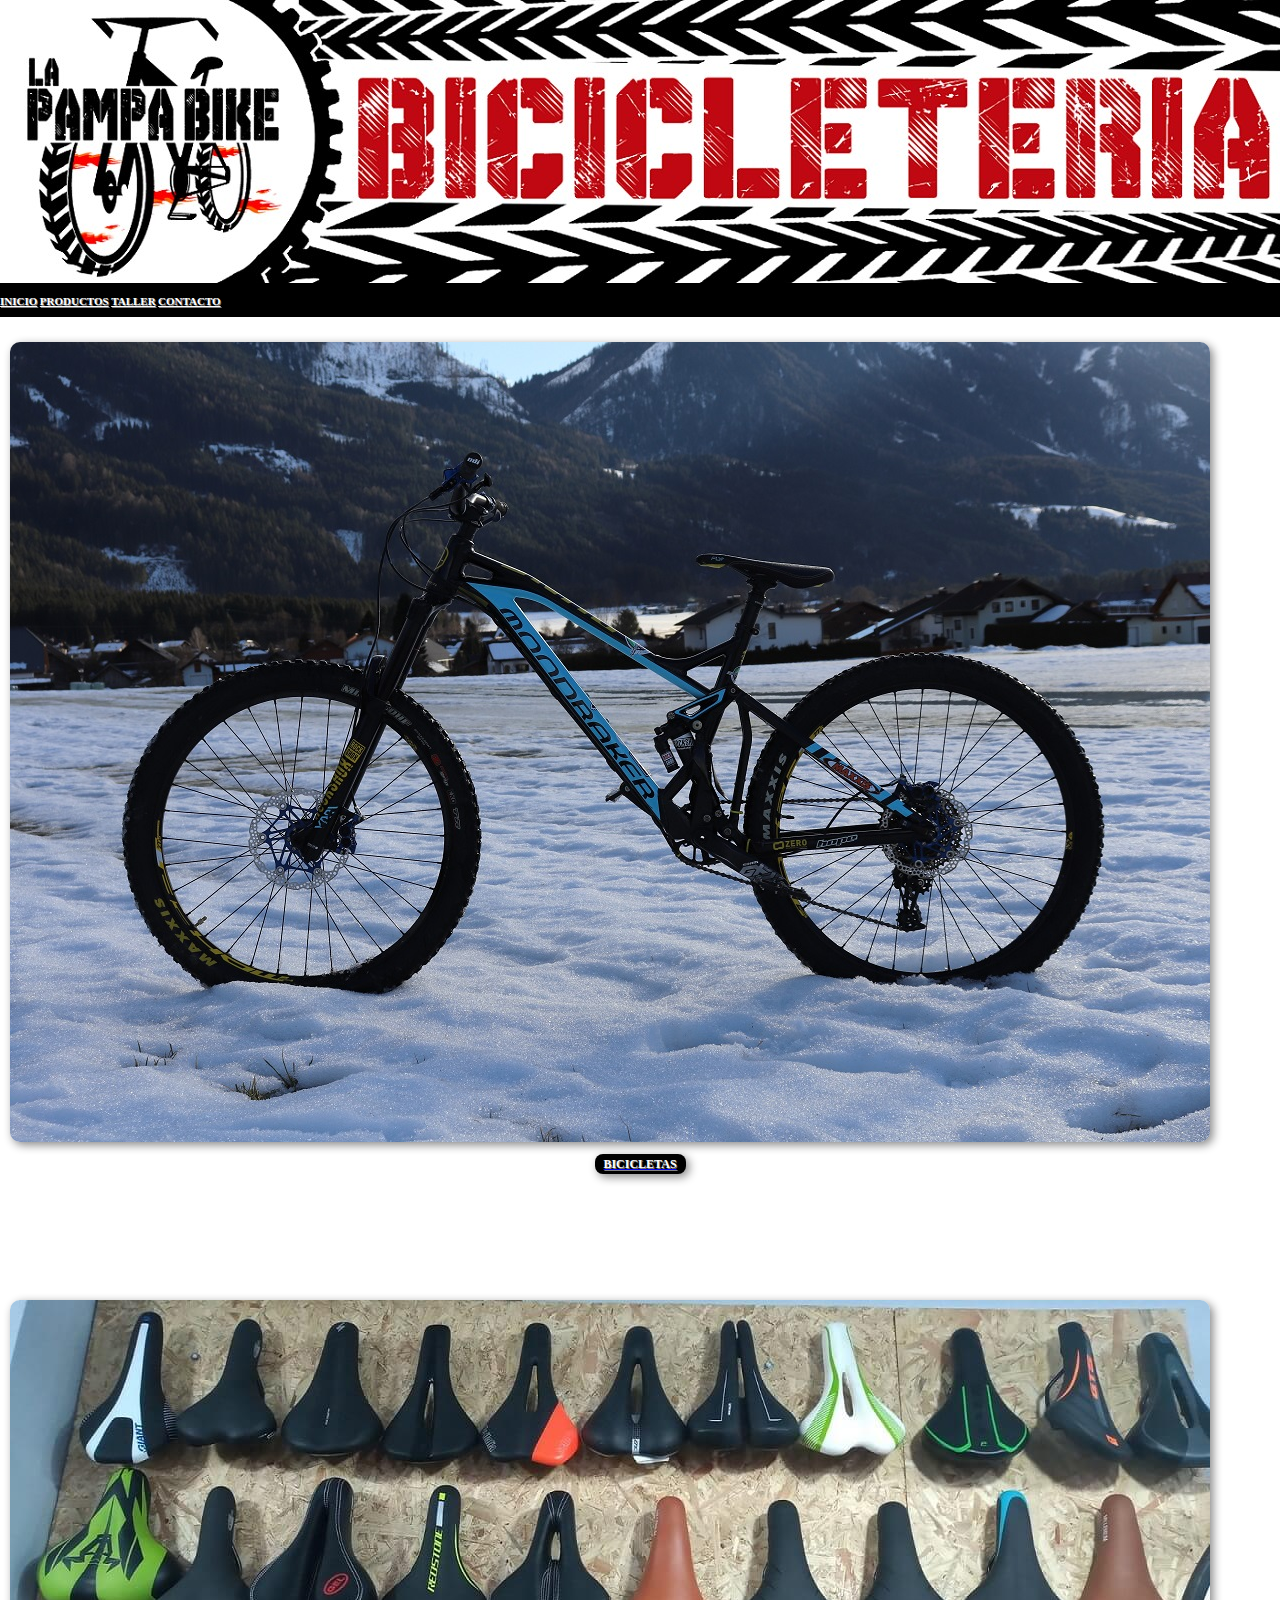
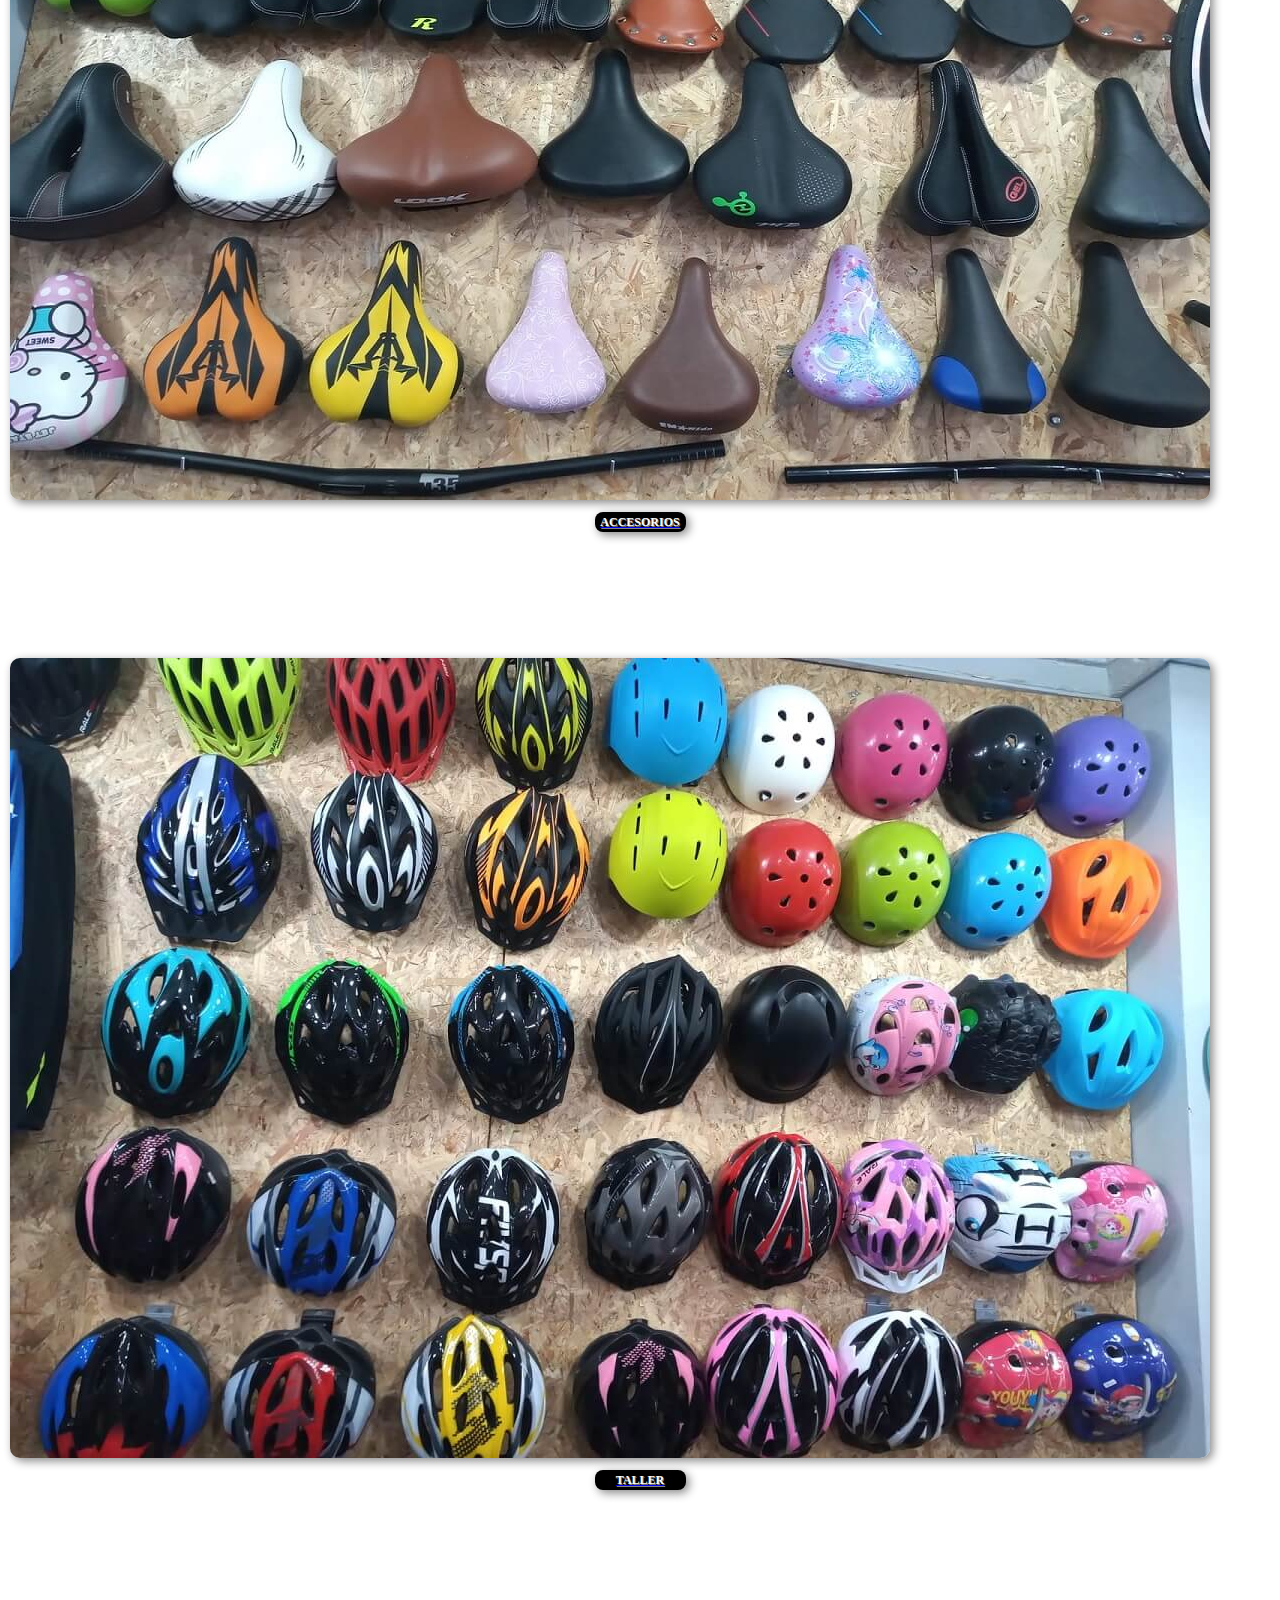
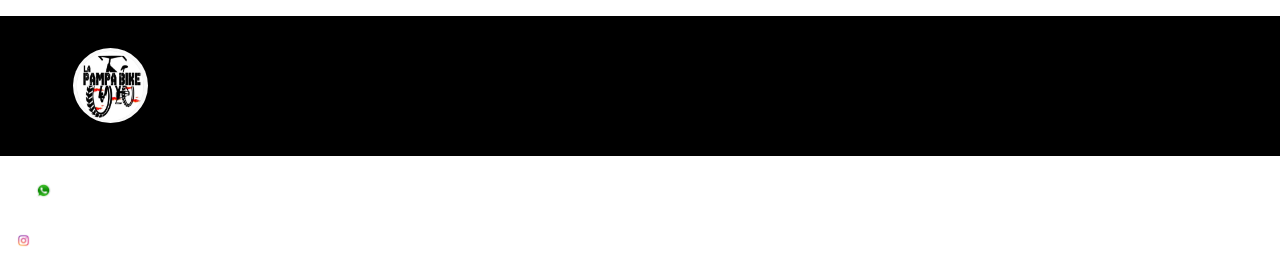
<file: index.html>
<!DOCTYPE html>
<html lang="en">
<head>
    <meta charset="UTF-8">
    <meta http-equiv="X-UA-Compatible" content="IE=edge">
    <meta name="viewport" content="width=device-width, initial-scale=1.0">
    <!-- Bootstrap CSS -->
    <link href="https://cdn.jsdelivr.net/npm/bootstrap@5.0.2/dist/css/bootstrap.min.css" rel="stylesheet" integrity="sha384-EVSTQN3/azprG1Anm3QDgpJLIm9Nao0Yz1ztcQTwFspd3yD65VohhpuuCOmLASjC" crossorigin="anonymous">
    <!-- Css propio -->
    <link rel="stylesheet" href="css/style.css">
    <title>La Pampa Bike</title>
</head>
<body>
    <!-- LOGO -->
    <div class="logo">
        <img src="multimedia/Banner5 v1.jpg" class="img-fluid" alt="Logo de la pampa bike">
    </div>
    <!-- MENU -->
    <div class="menu">
        <nav class="nav justify-content-center">   
            <a class="nav-link active" aria-current="page" href="#">Inicio</a>
            <a class="nav-link" href="pages/productos.html">Productos</a>
            <a class="nav-link" href="pages/taller.html">Taller</a>
            <a class="nav-link" href="contacto.html">Contacto</a>
        </nav>
    </div>
    <!-- MAIN -->
    <div class="container">
        <div class="row cardMain">
            <div class="col-sm-12 cardItem">
                <div>
                    <a href="pages/productos.html#prodBicicletas">
                        <img src="multimedia/productos/Bici mountain ejemplo.jpg" class="card-img-top circular" alt="...">
                    </a>
                    <div class="contieneBoton">
                        <a href="pages/productos.html#prodBicicletas">
                            <h3 class="tituloCard">Bicicletas</h3>
                        </a>
                    </div>
                </div>
            </div>
            <div class="col-sm-12 cardItem">
                <div>
                    <a href="pages/productos.html#prodAccesorios">
                        <img src="multimedia/productos/Asientos.jpeg" class="card-img-top circular" alt="...">
                    </a>
                    <div class="contieneBoton">
                        <a href="pages/productos.html#prodAccesorios">
                            <h3 class="tituloCard">Accesorios</h3>
                        </a>
                    </div>
                </div>
            </div>
            <div class="col-sm-12 cardItem">
                <div>
                    <a href="pages/taller.html">
                        <img src="multimedia/productos/Cascos.jpeg" class="card-img-top circular" alt="...">
                    </a>
                    <div class="contieneBoton">
                        <a href="pages/taller.html">
                            <h3 class="tituloCard">Taller</h3>
                        </a>
                    </div>
                </div>
            </div>
        </div>
    </div>
    <!-- FOOTER -->
    <footer class="panelFooter">
        <div class="container-fluid">
            <div class="row">
                <div class="col-md-2 col-sm-4 col-3">
                    <img src="multimedia/logo.PNG" class="logoFooter" alt="logo de la empresa en el footer">
                </div>
                <div class="col-md-10 col-sm-8 col-9 datosFooter">
                    <div class="row">
                        <div id="box1" class="col-md-6 col-sm-6">
                            <div>
                                <img src="multimedia/phoneLogo2.png" class="logoRedes" alt="logo telefono">
                                <span>Telefono: 011 47870308</span>
                            </div>
                            <div>
                                <img src="multimedia/wspLogo.png" class="logoRedes" alt="logo whatsapp">
                                <span>Whatsapp: +54 11 73693836</span>
                            </div>
                        </div>
                        <div id="box2" class="col-md-6 col-sm-6">
                            <div>
                                <img src="multimedia/homeLogo2.png" class="logoRedes" alt="logo home">
                                <span>La Pampa 2476 CABA CP 1426</span>
                            </div>
                            <div>
                                <img src="multimedia/instaLogo.png" class="logoRedes" alt="logo instagram">
                                <span>Instagram: lapampabike</span>
                            </div>
                        </div>
                    </div>
                </div>
            </div>
        </div>
    </footer>
    <!-- Bootstrap JS -->
    <script src="https://cdn.jsdelivr.net/npm/@popperjs/core@2.9.2/dist/umd/popper.min.js" integrity="sha384-IQsoLXl5PILFhosVNubq5LC7Qb9DXgDA9i+tQ8Zj3iwWAwPtgFTxbJ8NT4GN1R8p" crossorigin="anonymous"></script>
    <script src="https://cdn.jsdelivr.net/npm/bootstrap@5.0.2/dist/js/bootstrap.min.js" integrity="sha384-cVKIPhGWiC2Al4u+LWgxfKTRIcfu0JTxR+EQDz/bgldoEyl4H0zUF0QKbrJ0EcQF" crossorigin="anonymous"></script>
</body>
</html>
</file>
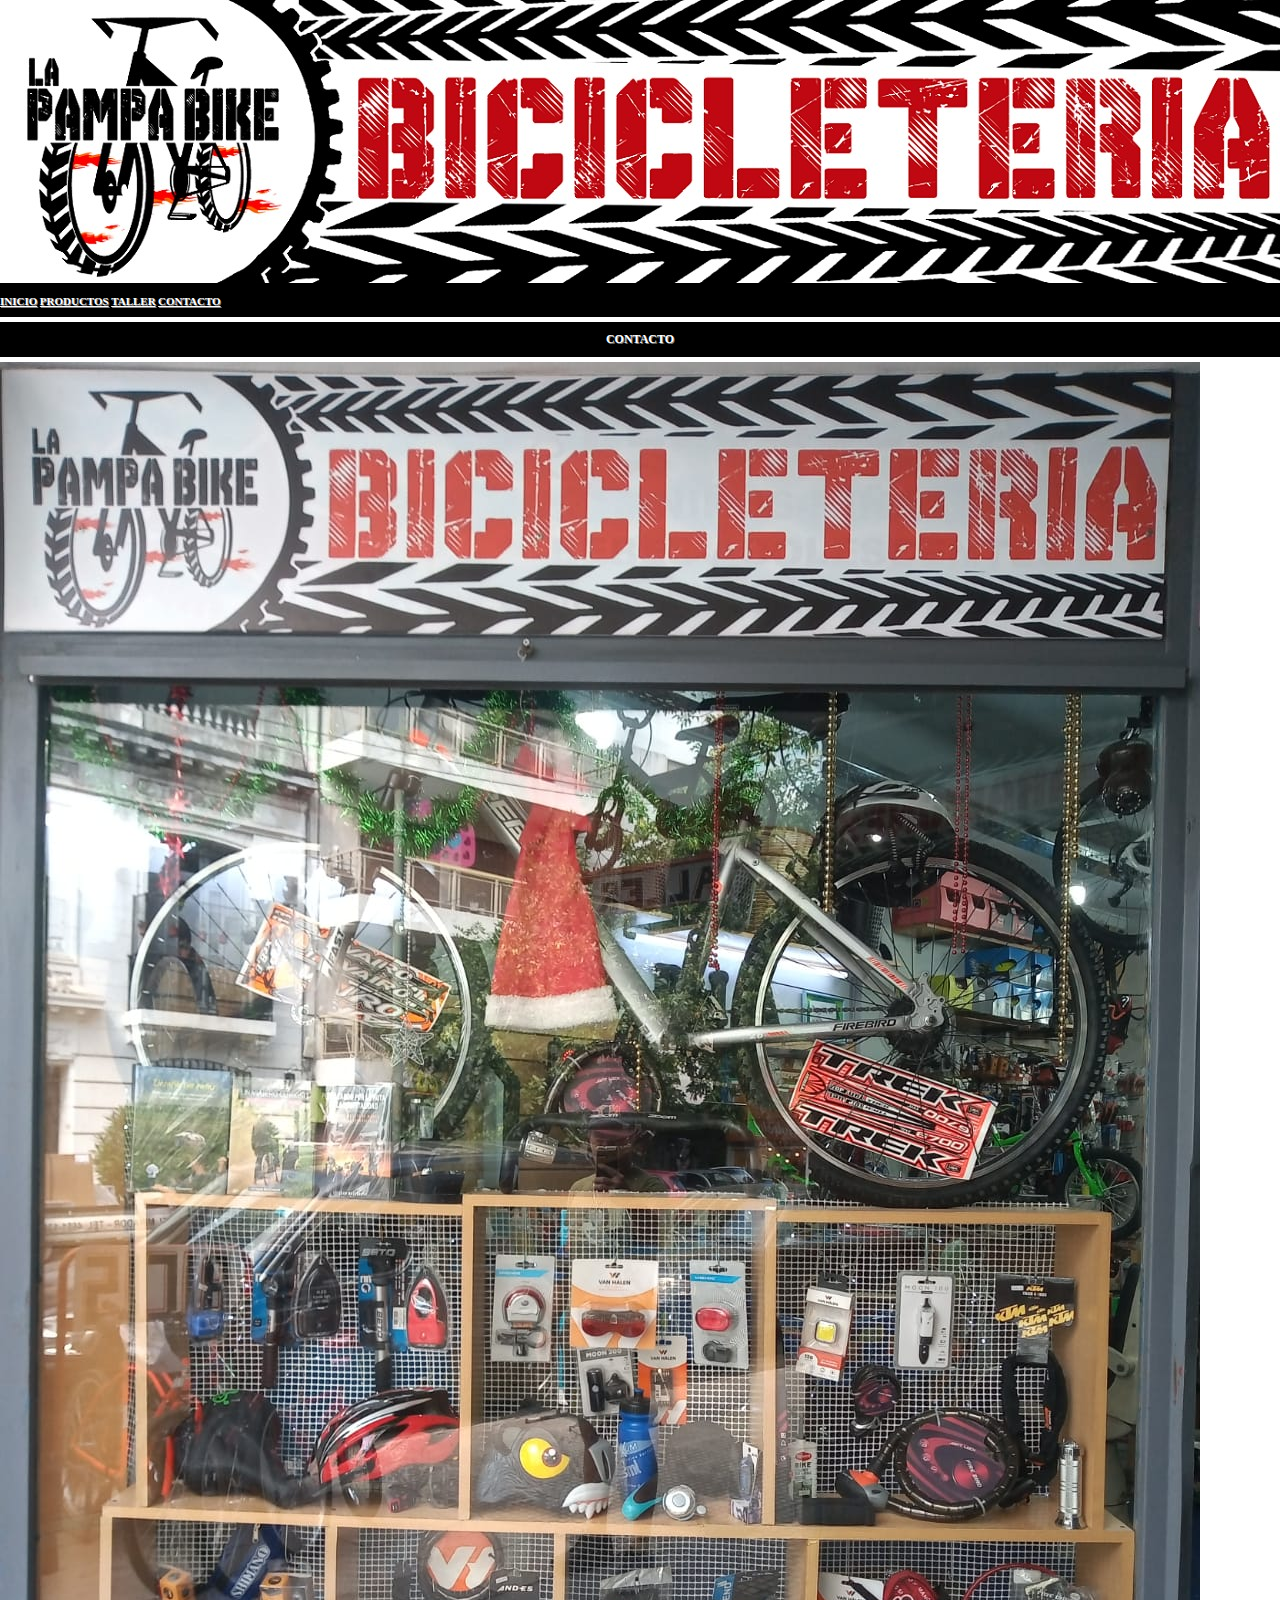
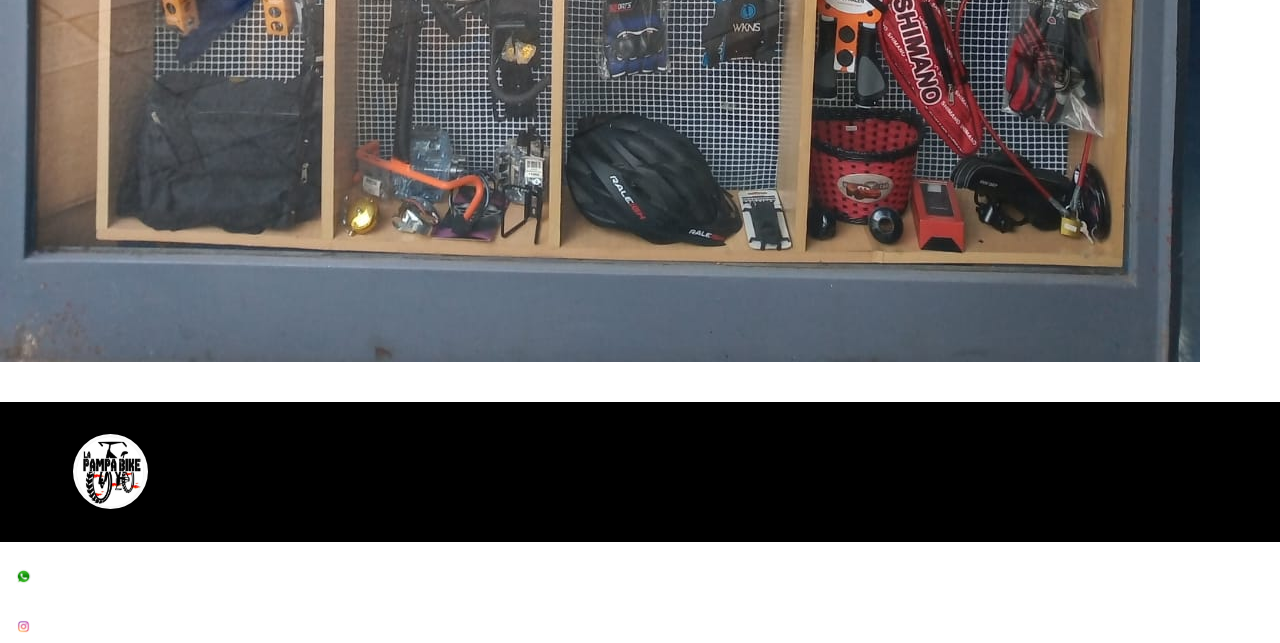
<file: pages/contacto.html>
<!DOCTYPE html>
<html lang="en">
<head>
    <meta charset="UTF-8">
    <meta http-equiv="X-UA-Compatible" content="IE=edge">
    <meta name="viewport" content="width=device-width, initial-scale=1.0">
    <!-- Bootstrap CSS -->
    <link href="https://cdn.jsdelivr.net/npm/bootstrap@5.0.2/dist/css/bootstrap.min.css" rel="stylesheet" integrity="sha384-EVSTQN3/azprG1Anm3QDgpJLIm9Nao0Yz1ztcQTwFspd3yD65VohhpuuCOmLASjC" crossorigin="anonymous">
    <!-- Css propio -->
    <link rel="stylesheet" href="../css/style.css">
    <title>Contacto</title>
</head>
<body>
    <!-- LOGO -->
    <div class="logo">
        <img src="../multimedia/Banner5 v1.jpg" class="img-fluid" alt="Logo de la pampa bike">
    </div>
    <!-- MENU -->
    <div class="menu">
        <nav class="nav justify-content-center">   
            <a class="nav-link" href="../index.html">Inicio</a>
            <a class="nav-link active" aria-current="page" href="productos.html">Productos</a>
            <a class="nav-link" href="taller.html">Taller</a>
            <a class="nav-link" href="contacto.html">Contacto</a>
        </nav>
    </div>
    <!-- MAIN -->
    <div class="tituloPpal container-fluid">
        <h1>Contacto</h1>
    </div>
    <!-- Service y Reparaciones -->
    <div id="reparaciones" class="container">
            <div class="row">
                <div class="col">
                    <img src="../multimedia/laPampa_fondo.jpeg" class="img-fluid" alt="Foto del la Pampa">
                </div>
            </div>
            <!-- <div>
                <h2 class="tituloCard2">Service y Reparaciones</h2>
            </div>
            <div class="detalleReparaciones">
                <ul>
                    <li>Reemplazo de neumaticos</li>
                    <li>Engrasado</li>
                    <li>Lavado</li>
                    <li>Reparacion selectora de cambios</li>
                </ul>
            </div> -->
    </div>
    <!-- FOOTER -->
    <footer class="panelFooter">
        <div class="container-fluid">
            <div class="row">
                <div class="col-md-2 col-sm-4 col-3">
                    <img src="../multimedia/logo.PNG" class="logoFooter" alt="logo de la empresa en el footer">
                </div>
                <div class="col-md-10 col-sm-8 col-9 datosFooter">
                    <div class="row">
                        <div class="col-md-6 col-sm-6">
                            <div>
                                <img src="../multimedia/phoneLogo2.png" class="logoRedes" alt="logo telefono">
                                <span>Telefono: 011 47870308</span>
                            </div>
                            <div>
                                <img src="../multimedia/wspLogo.png" class="logoRedes" alt="logo whatsapp">
                                <span>Whatsapp: +54 11 73693836</span>
                            </div>
                        </div>
                        <div class="col-md-6 col-sm-6">
                            <div>
                                <img src="../multimedia/homeLogo2.png" class="logoRedes" alt="logo home">
                                <span>La Pampa 2476 CABA CP 1426</span>
                            </div>
                            <div>
                                <img src="../multimedia/instaLogo.png" class="logoRedes" alt="logo instagram">
                                <span>Instagram: lapampabike</span>
                            </div>
                        </div>
                    </div>
                </div>
            </div>
        </div>
    </footer>
    <!-- Bootstrap JS -->
    <script src="https://cdn.jsdelivr.net/npm/@popperjs/core@2.9.2/dist/umd/popper.min.js" integrity="sha384-IQsoLXl5PILFhosVNubq5LC7Qb9DXgDA9i+tQ8Zj3iwWAwPtgFTxbJ8NT4GN1R8p" crossorigin="anonymous"></script>
    <script src="https://cdn.jsdelivr.net/npm/bootstrap@5.0.2/dist/js/bootstrap.min.js" integrity="sha384-cVKIPhGWiC2Al4u+LWgxfKTRIcfu0JTxR+EQDz/bgldoEyl4H0zUF0QKbrJ0EcQF" crossorigin="anonymous"></script>
</body>
</html>
</file>
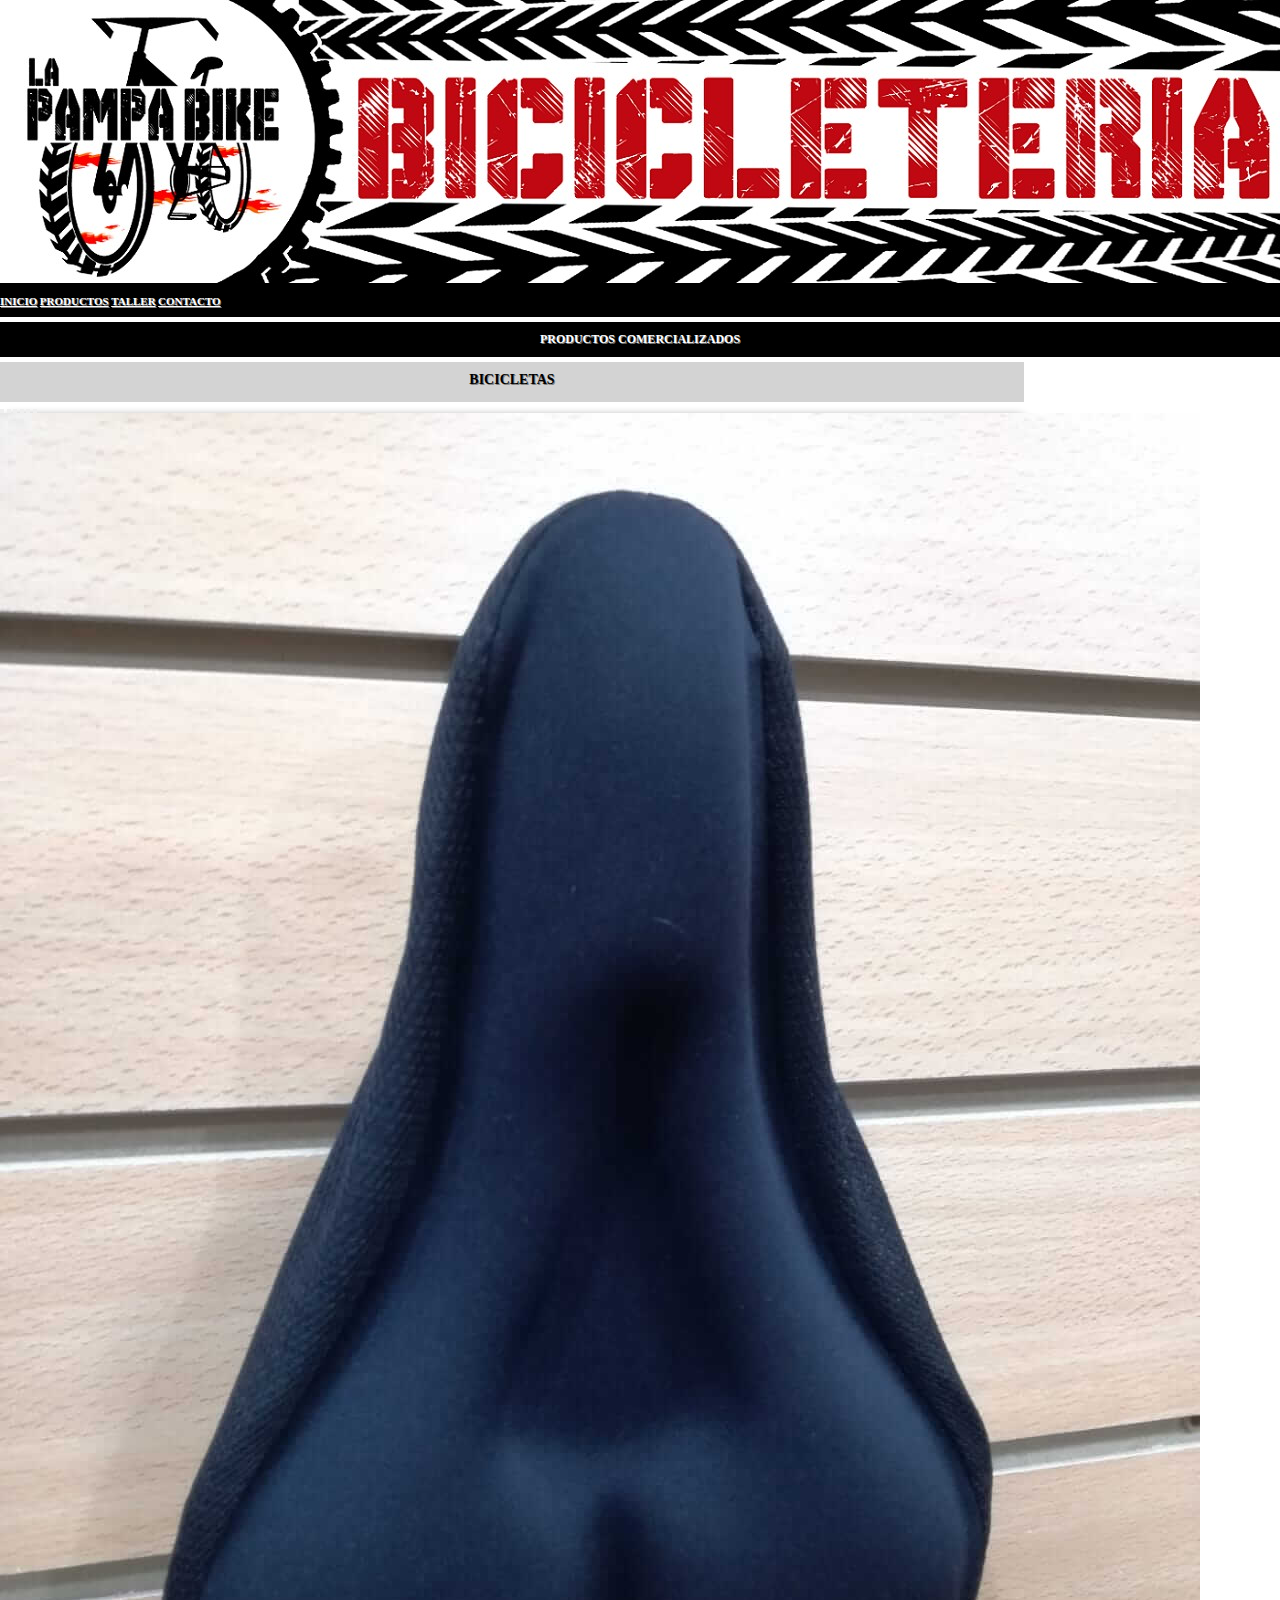
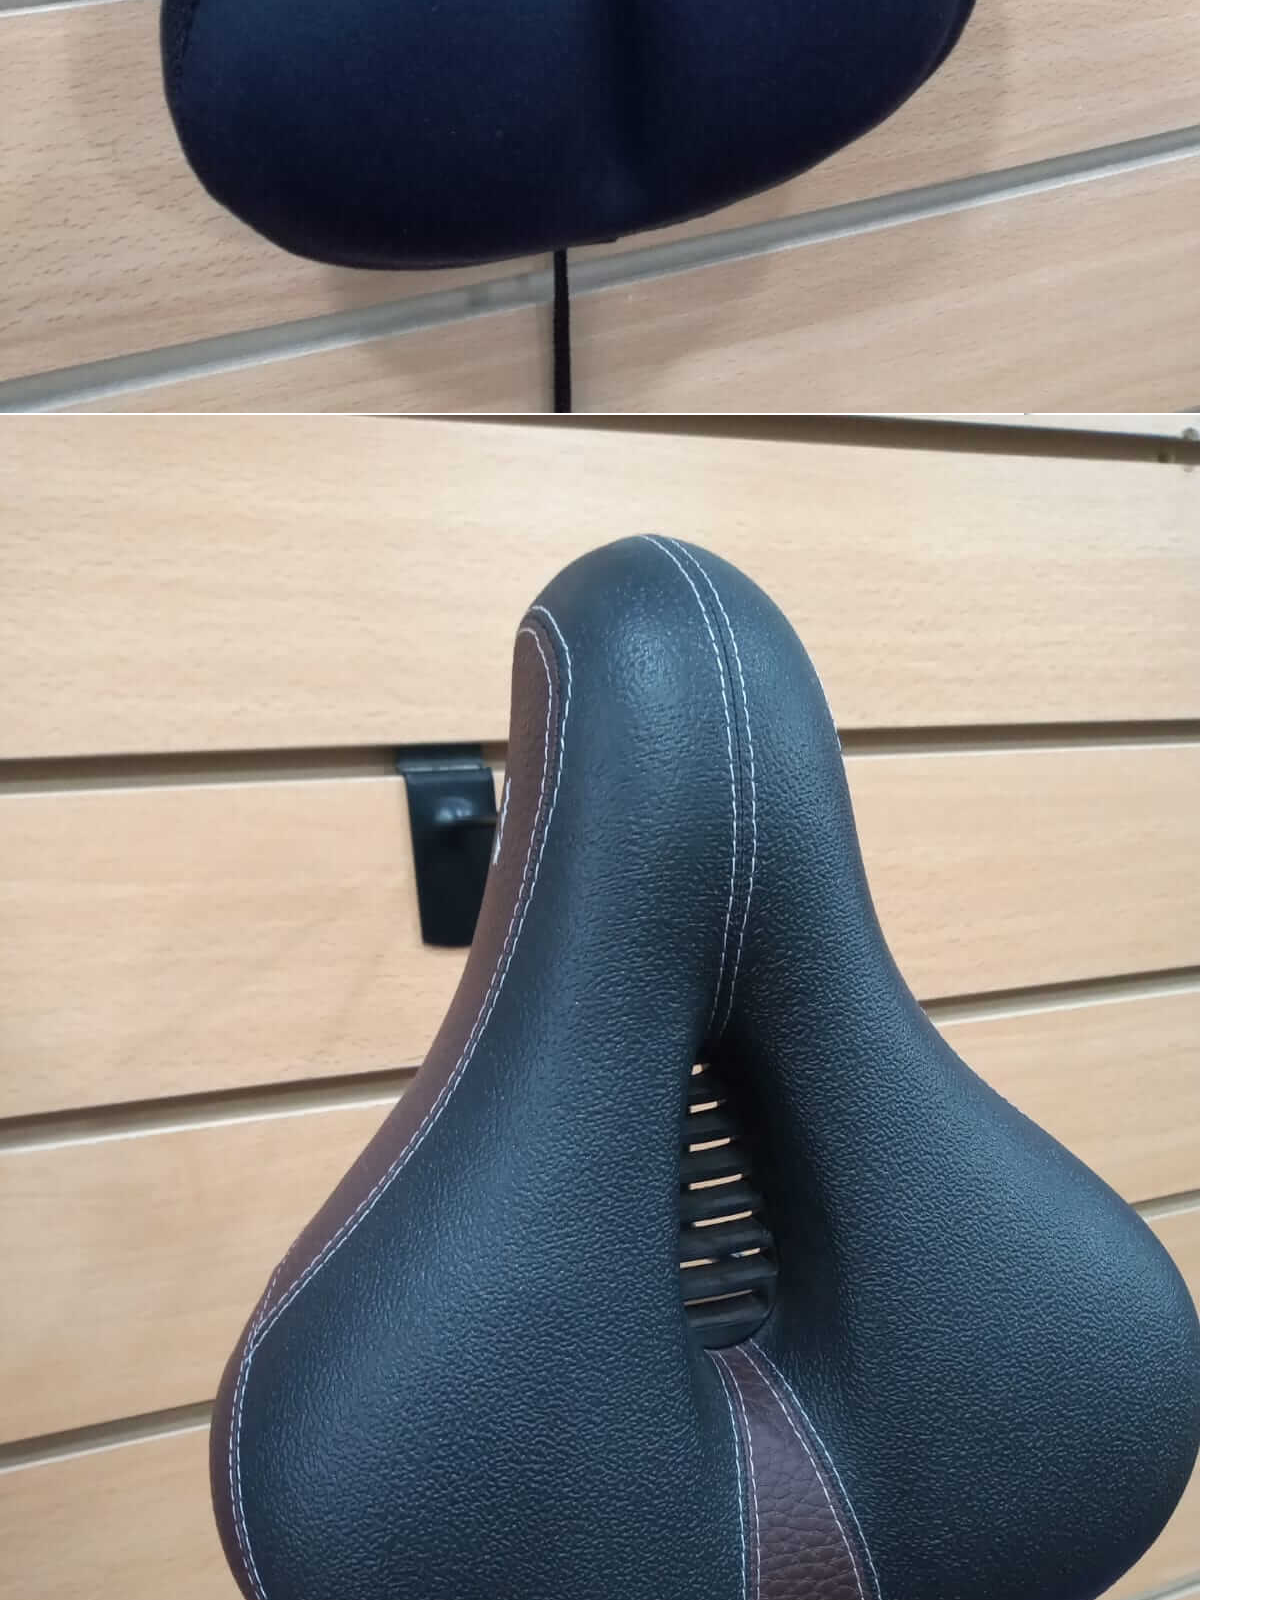
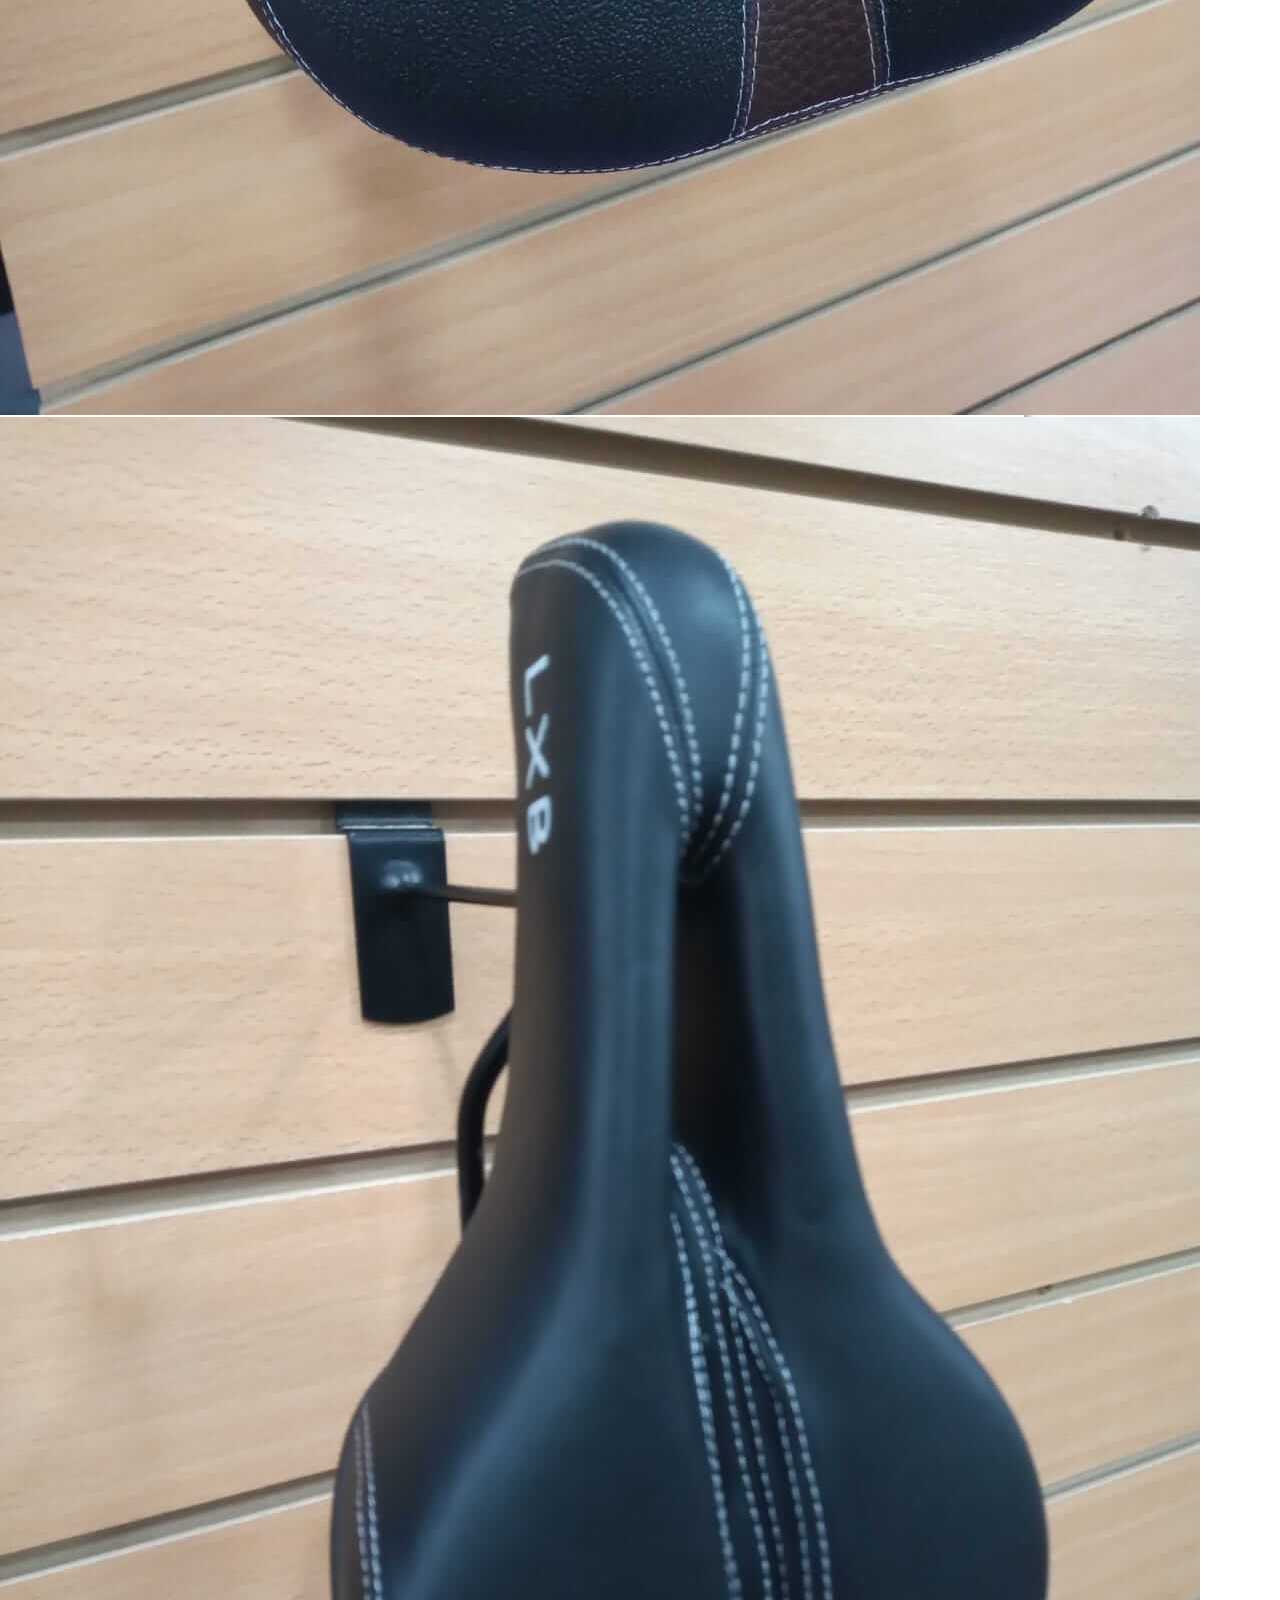
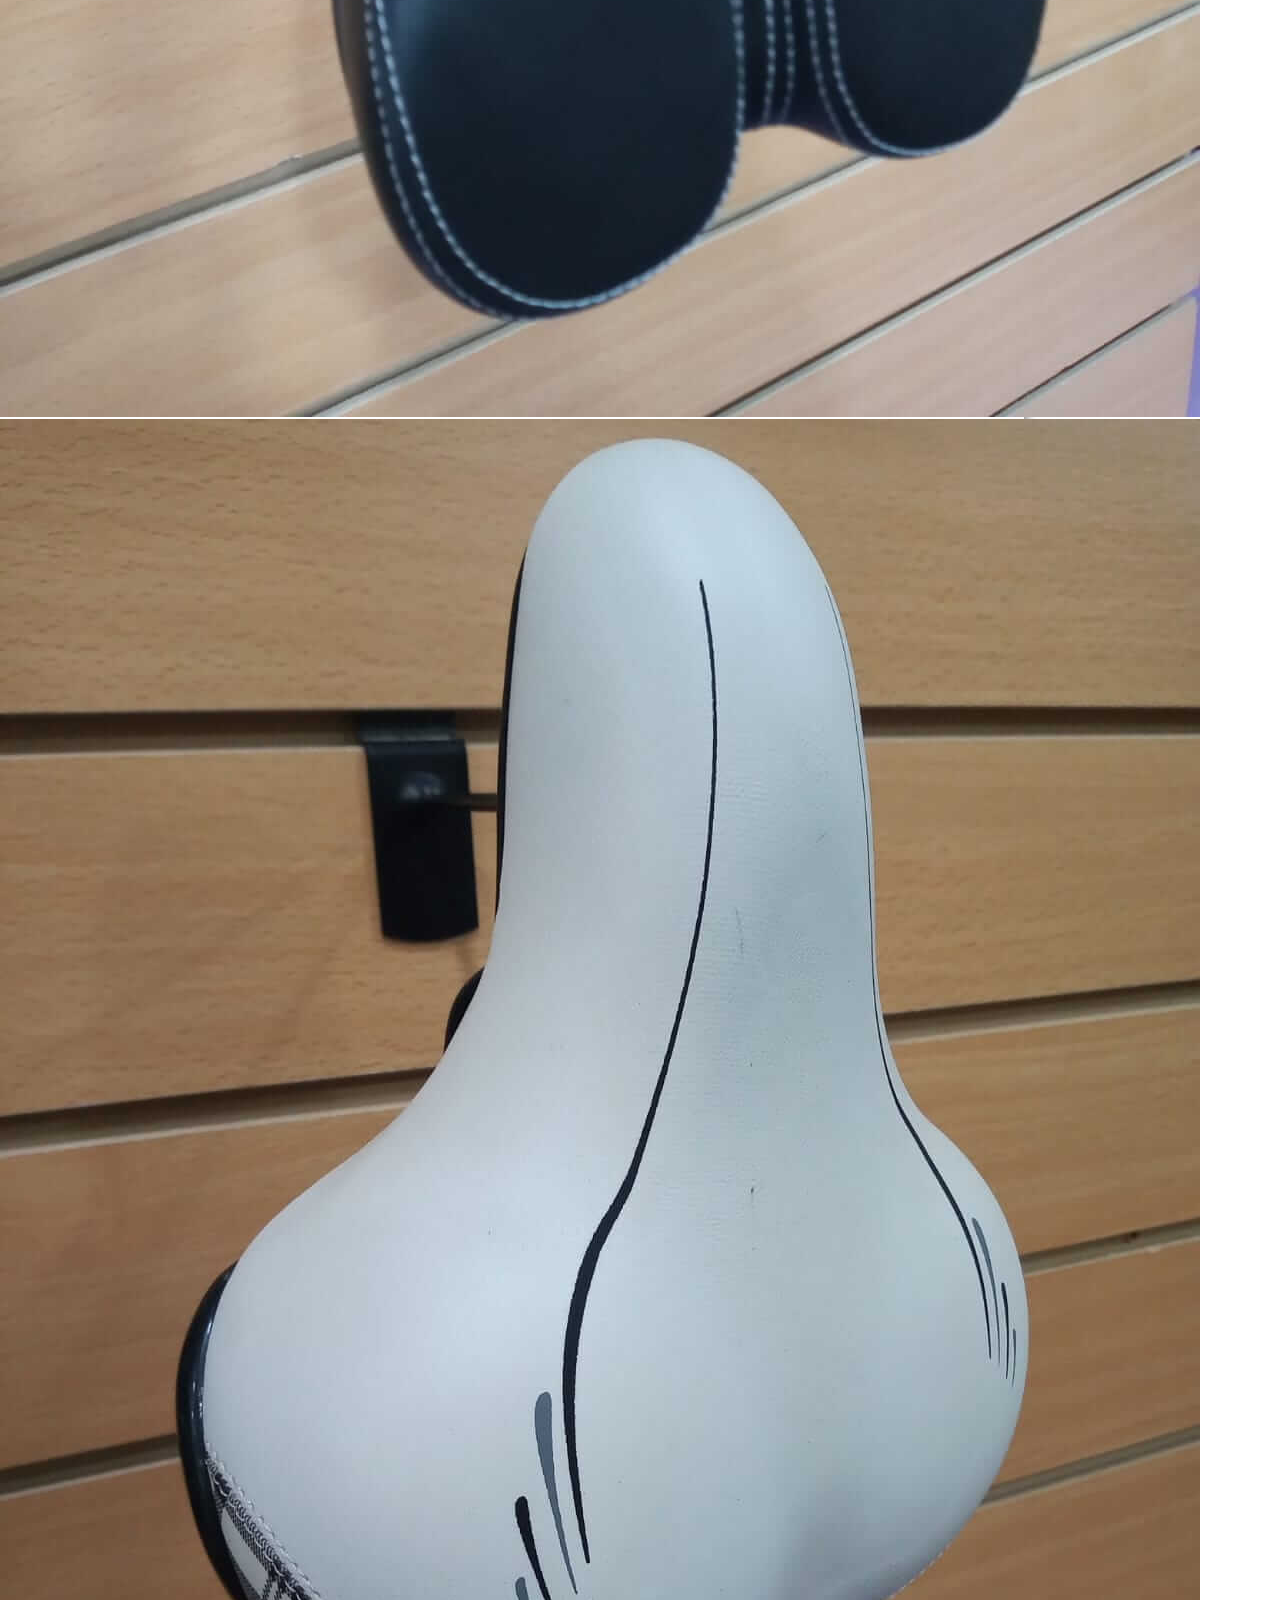
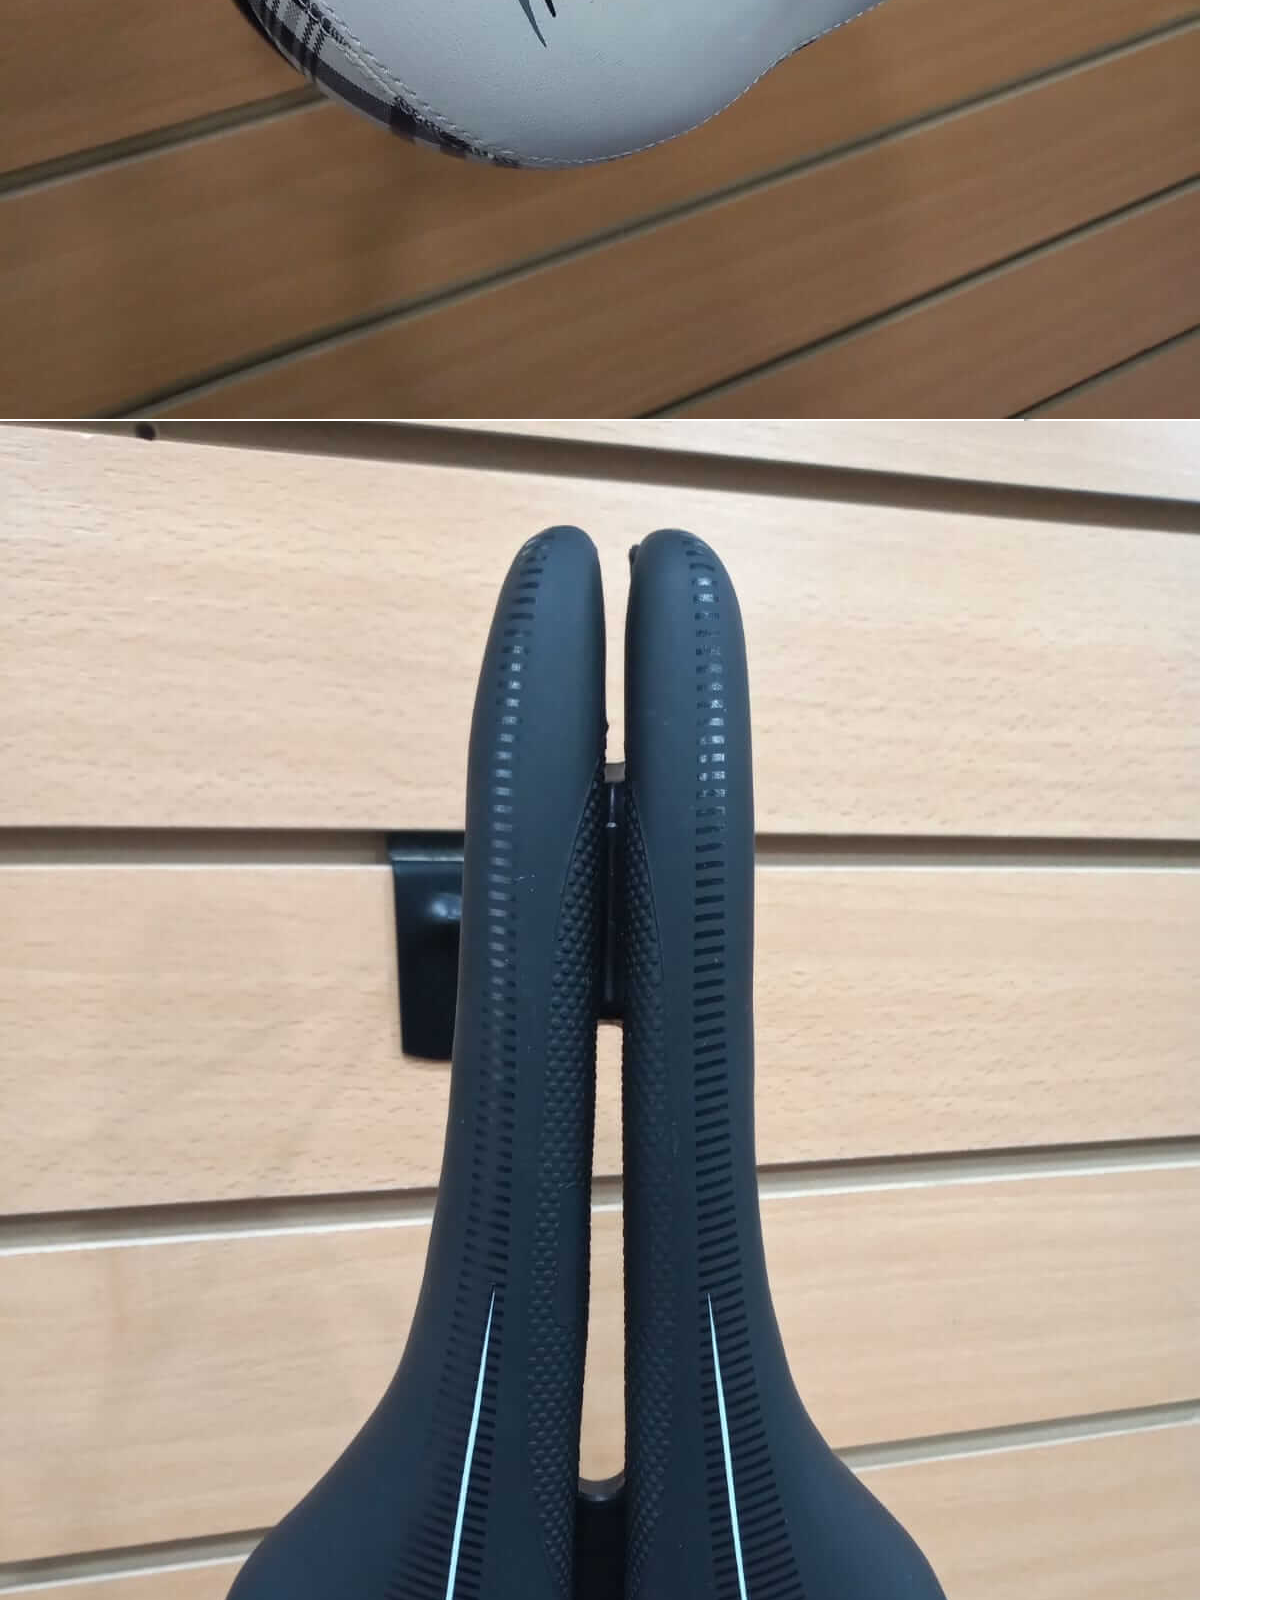
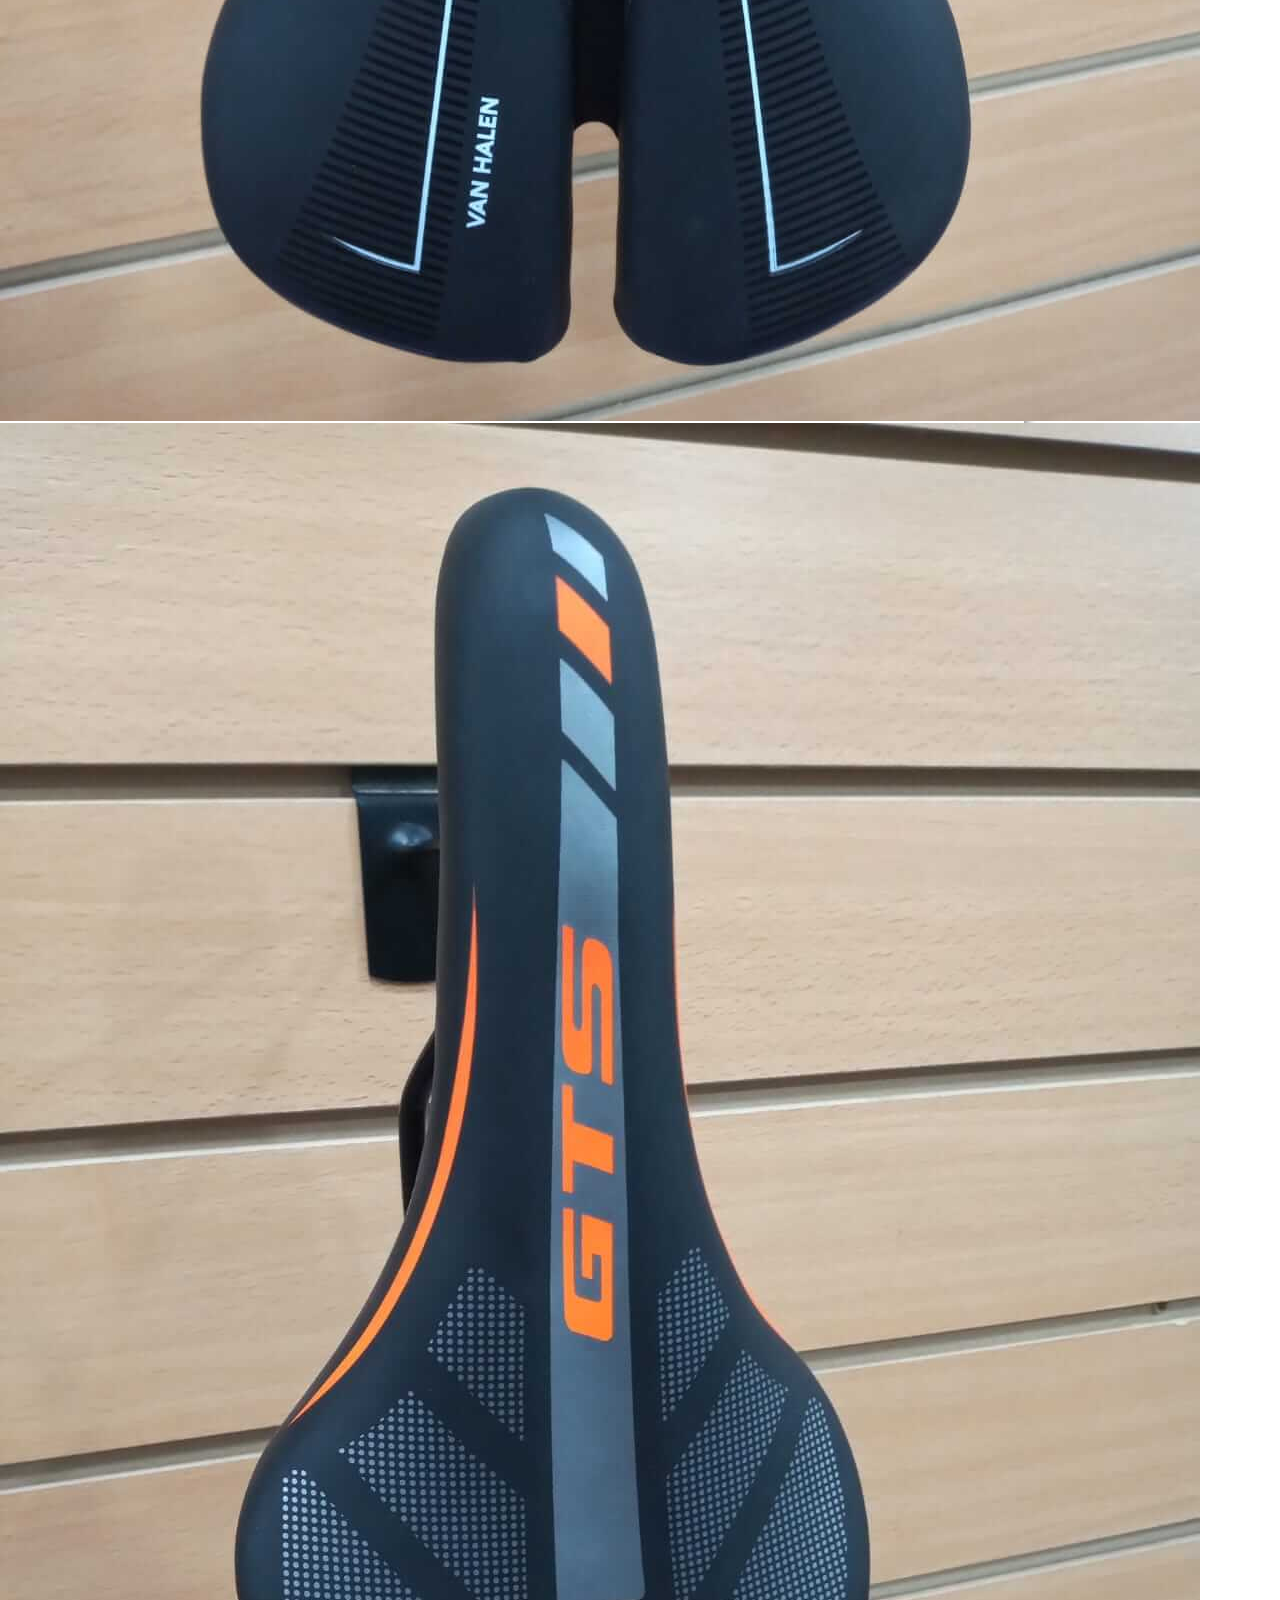
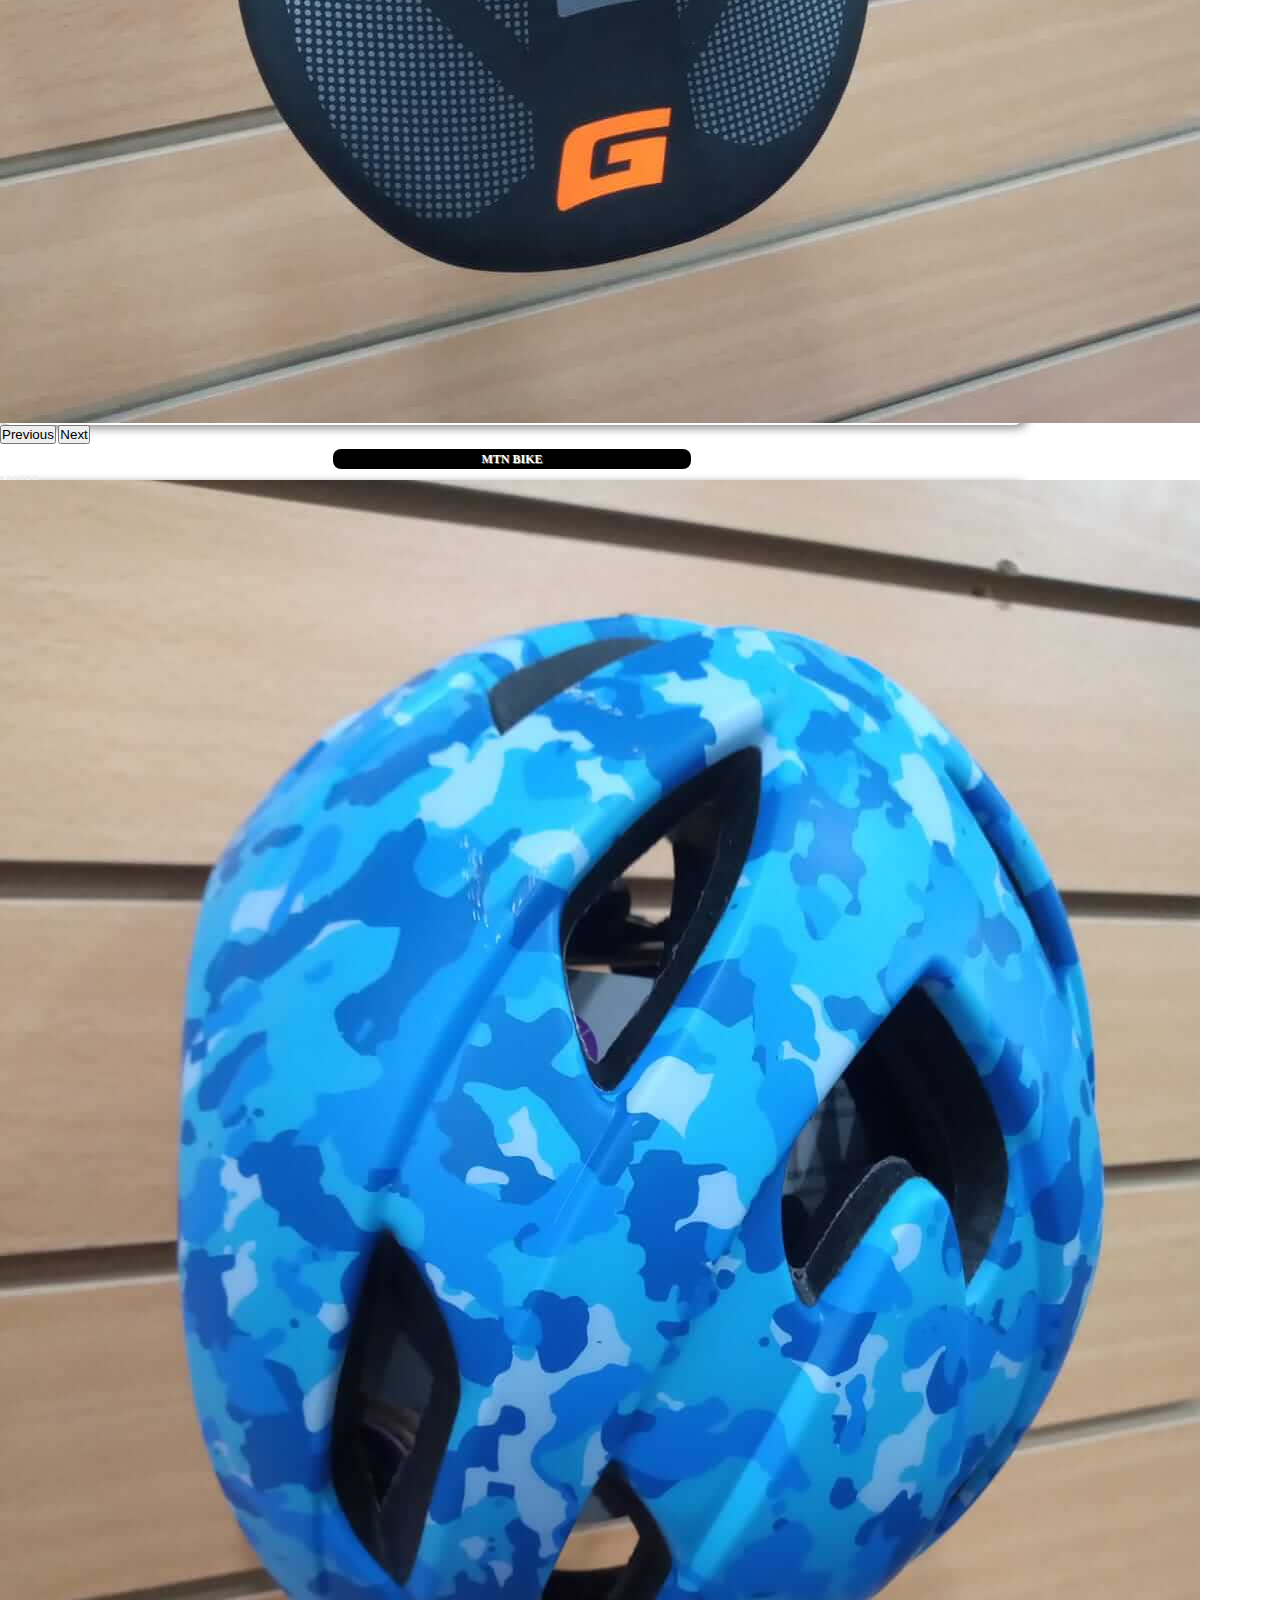
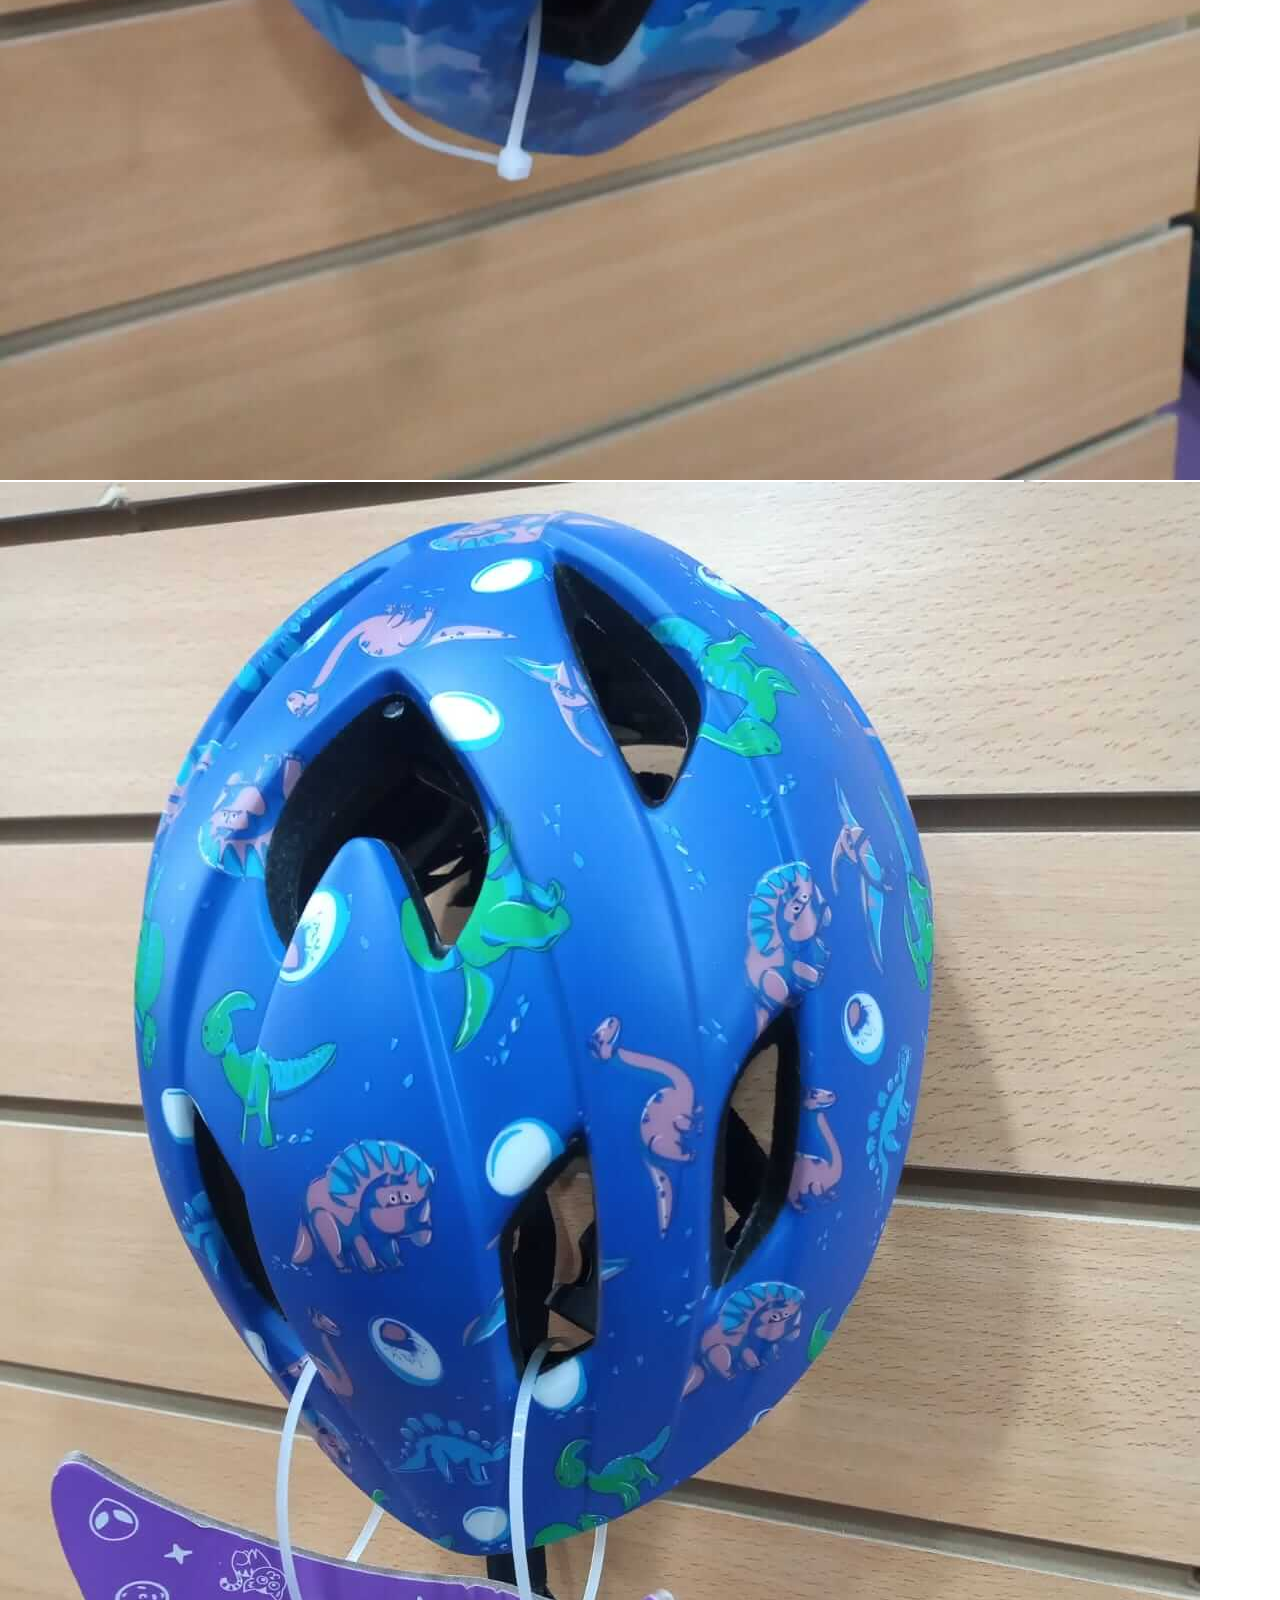
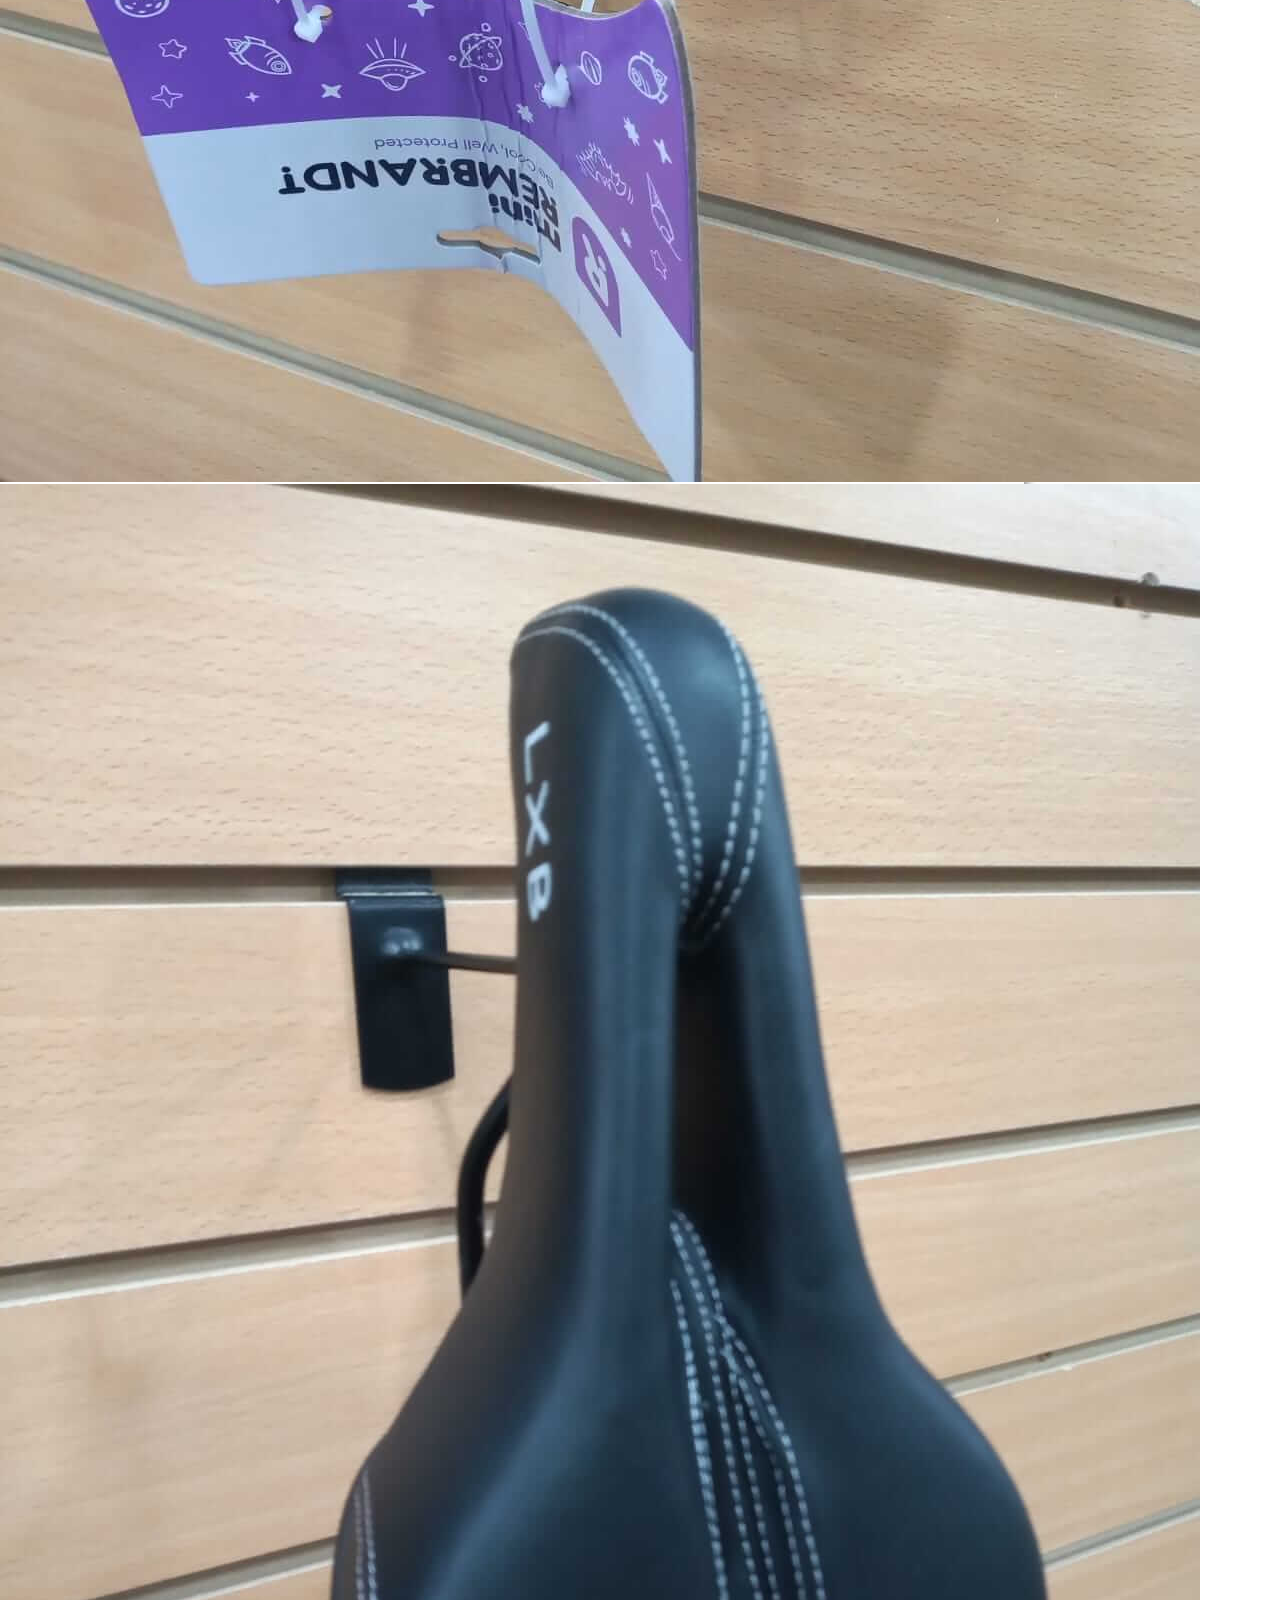
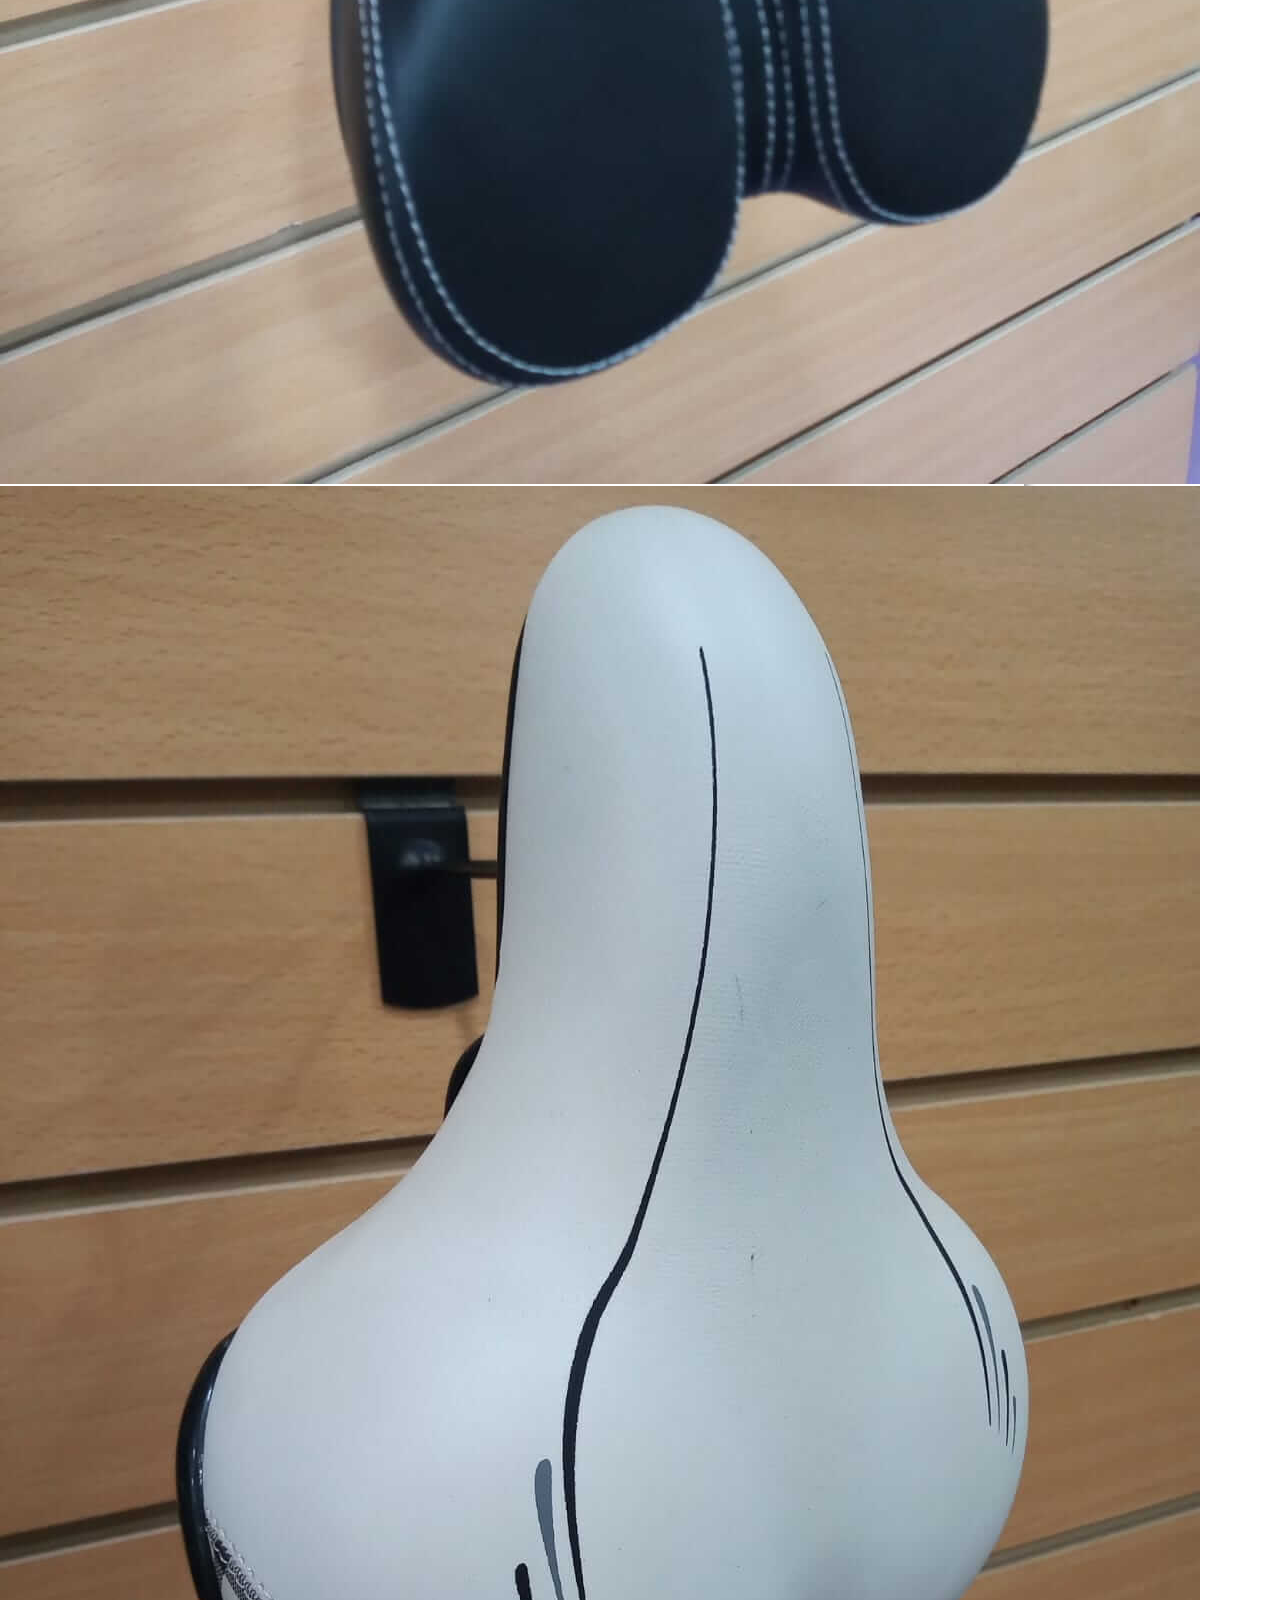
<file: pages/productos.html>
<!DOCTYPE html>
<html lang="en">
<head>
    <meta charset="UTF-8">
    <meta http-equiv="X-UA-Compatible" content="IE=edge">
    <meta name="viewport" content="width=device-width, initial-scale=1.0">
    <!-- Bootstrap CSS -->
    <link href="https://cdn.jsdelivr.net/npm/bootstrap@5.0.2/dist/css/bootstrap.min.css" rel="stylesheet" integrity="sha384-EVSTQN3/azprG1Anm3QDgpJLIm9Nao0Yz1ztcQTwFspd3yD65VohhpuuCOmLASjC" crossorigin="anonymous">
    <!-- Css propio -->
    <link rel="stylesheet" href="../css/style.css">
    <title>Productos</title>
</head>
<body>
    <!-- LOGO -->
    <div class="logo">
        <img src="../multimedia/Banner5 v1.jpg" class="img-fluid" alt="Logo de la pampa bike">
    </div>
    <!-- MENU -->
    <div class="menu">
        <nav class="nav justify-content-center">   
            <a class="nav-link" href="../index.html">Inicio</a>
            <a class="nav-link active" aria-current="page" href="productos.html">Productos</a>
            <a class="nav-link" href="taller.html">Taller</a>
            <a class="nav-link" href="#">Contacto</a>
        </nav>
    </div>
    <!-- MAIN -->
    <div class="tituloPpal">
        <h1>Productos Comercializados</h1>
    </div>
    <!-- BICICLETAS -->
    <div id="prodBicicletas" class="container-fluid">
      <h2>Bicicletas</h2>
        <div class="row">
          <!-- MOUNTAIN -->
          <div class="col-md-4">
            <div id="carousel1" class="carousel slide" data-bs-interval="false">
              <div class="carousel-indicators">
                <button type="button" data-bs-target="#carousel1" data-bs-slide-to="0" class="active" aria-current="true" aria-label="Slide 1"></button>
                <button type="button" data-bs-target="#carousel1" data-bs-slide-to="1" aria-label="Slide 2"></button>
                <button type="button" data-bs-target="#carousel1" data-bs-slide-to="2" aria-label="Slide 3"></button>
                <button type="button" data-bs-target="#carousel1" data-bs-slide-to="3" aria-label="Slide 4"></button>
                <button type="button" data-bs-target="#carousel1" data-bs-slide-to="4" aria-label="Slide 5"></button>
                <button type="button" data-bs-target="#carousel1" data-bs-slide-to="5" aria-label="Slide 6"></button>
              </div>
              <div class="carousel-inner">
                <div class="carousel-item active">
                  <img src="../multimedia/productos/Asiento A 1.jpeg" class="d-block w-100" alt="...">
                </div>
                <div class="carousel-item">
                  <img src="../multimedia/productos/Asiento B.jpeg" class="d-block w-100" alt="...">
                </div>
                <div class="carousel-item">
                  <img src="../multimedia/productos/Asiento C.jpeg" class="d-block w-100" alt="...">
                </div>
                <div class="carousel-item">
                  <img src="../multimedia/productos/Asiento D.jpeg" class="d-block w-100" alt="...">
                </div>
                <div class="carousel-item">
                  <img src="../multimedia/productos/Asiento E.jpeg" class="d-block w-100" alt="...">
                </div>
                <div class="carousel-item">
                  <img src="../multimedia/productos/Asiento F.jpeg" class="d-block w-100" alt="...">
                </div>
                </div>
                  <button class="carousel-control-prev" type="button" data-bs-target="#carousel1" data-bs-slide="prev">
                    <span class="carousel-control-prev-icon" aria-hidden="true"></span>
                    <span class="visually-hidden">Previous</span>
                  </button>
                  <button class="carousel-control-next" type="button" data-bs-target="#carousel1" data-bs-slide="next">
                    <span class="carousel-control-next-icon" aria-hidden="true"></span>
                    <span class="visually-hidden">Next</span>
                  </button>
                </div>
                <div>
                  <h3 class="tituloCard">Mtn Bike</h3>
                </div>
            </div>
            <!-- PASEO -->
            <div class="col-md-4">
                <div id="carousel2" class="carousel slide" data-bs-interval="false">
                    <div class="carousel-indicators">
                      <button type="button" data-bs-target="#carousel2" data-bs-slide-to="0" class="active" aria-current="true" aria-label="Slide 1"></button>
                      <button type="button" data-bs-target="#carousel2" data-bs-slide-to="1" aria-label="Slide 2"></button>
                      <button type="button" data-bs-target="#carousel2" data-bs-slide-to="2" aria-label="Slide 3"></button>
                      <button type="button" data-bs-target="#carousel2" data-bs-slide-to="3" aria-label="Slide 4"></button>
                      <button type="button" data-bs-target="#carousel2" data-bs-slide-to="4" aria-label="Slide 5"></button>
                      <button type="button" data-bs-target="#carousel2" data-bs-slide-to="5" aria-label="Slide 6"></button>
                    </div>
                    <div class="carousel-inner">
                      <div class="carousel-item active">
                        <img src="../multimedia/productos/Casco Camuflado Celeste.jpeg" class="d-block w-100" alt="...">
                      </div>
                      <div class="carousel-item">
                        <img src="../multimedia/productos/Casco Dinosarurios.jpeg" class="d-block w-100" alt="...">
                      </div>
                      <div class="carousel-item">
                        <img src="../multimedia/productos/Asiento C.jpeg" class="d-block w-100" alt="...">
                      </div>
                      <div class="carousel-item">
                        <img src="../multimedia/productos/Asiento D.jpeg" class="d-block w-100" alt="...">
                      </div>
                      <div class="carousel-item">
                        <img src="../multimedia/productos/Asiento E.jpeg" class="d-block w-100" alt="...">
                      </div>
                      <div class="carousel-item">
                        <img src="../multimedia/productos/Asiento F.jpeg" class="d-block w-100" alt="...">
                      </div>
                    </div>
                    <button class="carousel-control-prev" type="button" data-bs-target="#carousel2" data-bs-slide="prev">
                      <span class="carousel-control-prev-icon" aria-hidden="true"></span>
                      <span class="visually-hidden">Previous</span>
                    </button>
                    <button class="carousel-control-next" type="button" data-bs-target="#carousel2" data-bs-slide="next">
                      <span class="carousel-control-next-icon" aria-hidden="true"></span>
                      <span class="visually-hidden">Next</span>
                    </button>
                  </div>
                  <div>
                    <h3 class="tituloCard">Paseo</h3>
                  </div>
            </div>
            <!-- CARRERA -->
            <div class="col-md-4">
                <div id="carousel3" class="carousel slide" data-bs-interval="false">

                    <div class="carousel-indicators">
                      <button type="button" data-bs-target="#carousel3" data-bs-slide-to="0" class="active" aria-current="true" aria-label="Slide 1"></button>
                      <button type="button" data-bs-target="#carousel3" data-bs-slide-to="1" aria-label="Slide 2"></button>
                      <button type="button" data-bs-target="#carousel3" data-bs-slide-to="2" aria-label="Slide 3"></button>
                      <button type="button" data-bs-target="#carousel3" data-bs-slide-to="3" aria-label="Slide 4"></button>
                      <button type="button" data-bs-target="#carousel3" data-bs-slide-to="4" aria-label="Slide 5"></button>
                      <button type="button" data-bs-target="#carousel3" data-bs-slide-to="5" aria-label="Slide 6"></button>
                    </div>
                    <div class="carousel-inner">
                      <div class="carousel-item active">
                        <img src="../multimedia/productos/bomba A 1.jpeg" class="d-block w-100" alt="...">
                      </div>
                      <div class="carousel-item">
                        <img src="../multimedia/productos/bomba B 1.jpeg" class="d-block w-100" alt="...">
                      </div>
                      <div class="carousel-item">
                        <img src="../multimedia/productos/Asiento C.jpeg" class="d-block w-100" alt="...">
                      </div>
                      <div class="carousel-item">
                        <img src="../multimedia/productos/Asiento D.jpeg" class="d-block w-100" alt="...">
                      </div>
                      <div class="carousel-item">
                        <img src="../multimedia/productos/Asiento E.jpeg" class="d-block w-100" alt="...">
                      </div>
                      <div class="carousel-item">
                        <img src="../multimedia/productos/Asiento F.jpeg" class="d-block w-100" alt="...">
                      </div>
                    </div>
                    <button class="carousel-control-prev" type="button" data-bs-target="#carousel3" data-bs-slide="prev">
                      <span class="carousel-control-prev-icon" aria-hidden="true"></span>
                      <span class="visually-hidden">Previous</span>
                    </button>
                    <button class="carousel-control-next" type="button" data-bs-target="#carousel3" data-bs-slide="next">
                      <span class="carousel-control-next-icon" aria-hidden="true"></span>
                      <span class="visually-hidden">Next</span>
                    </button>
                  </div>
                  <div>
                    <h3 class="tituloCard">Carrera</h3>
                  </div>
            </div>
        </div>
    </div>
    <!-- ACCESORIOS -->
    <div id="prodAccesorios" class="container-fluid">
      <h2>Accesorios</h2>
      <div class="row">
          <!-- ASIENTOS -->
          <div class="col-md-4">
              <div id="carousel4" class="carousel slide" data-bs-interval="false">

                  <div class="carousel-indicators">
                    <button type="button" data-bs-target="#carousel4" data-bs-slide-to="0" class="active" aria-current="true" aria-label="Slide 1"></button>
                    <button type="button" data-bs-target="#carousel4" data-bs-slide-to="1" aria-label="Slide 2"></button>
                    <button type="button" data-bs-target="#carousel4" data-bs-slide-to="2" aria-label="Slide 3"></button>
                    <button type="button" data-bs-target="#carousel4" data-bs-slide-to="3" aria-label="Slide 4"></button>
                    <button type="button" data-bs-target="#carousel4" data-bs-slide-to="4" aria-label="Slide 5"></button>
                    <button type="button" data-bs-target="#carousel4" data-bs-slide-to="5" aria-label="Slide 6"></button>
                  </div>
                  <div class="carousel-inner">
                    <div class="carousel-item active">
                      <img src="../multimedia/productos/Asiento A 1.jpeg" class="d-block w-100" alt="...">
                    </div>
                    <div class="carousel-item">
                      <img src="../multimedia/productos/Asiento B.jpeg" class="d-block w-100" alt="...">
                    </div>
                    <div class="carousel-item">
                      <img src="../multimedia/productos/Asiento C.jpeg" class="d-block w-100" alt="...">
                    </div>
                    <div class="carousel-item">
                      <img src="../multimedia/productos/Asiento D.jpeg" class="d-block w-100" alt="...">
                    </div>
                    <div class="carousel-item">
                      <img src="../multimedia/productos/Asiento E.jpeg" class="d-block w-100" alt="...">
                    </div>
                    <div class="carousel-item">
                      <img src="../multimedia/productos/Asiento F.jpeg" class="d-block w-100" alt="...">
                    </div>
                  </div>
                  <button class="carousel-control-prev" type="button" data-bs-target="#carousel4" data-bs-slide="prev">
                    <span class="carousel-control-prev-icon" aria-hidden="true"></span>
                    <span class="visually-hidden">Previous</span>
                  </button>
                  <button class="carousel-control-next" type="button" data-bs-target="#carousel4" data-bs-slide="next">
                    <span class="carousel-control-next-icon" aria-hidden="true"></span>
                    <span class="visually-hidden">Next</span>
                  </button>
                </div>
                <div>
                  <h3 class="tituloCard">Asientos</h3>
                </div>
          </div>
          <!-- CASCOS -->
          <div class="col-md-4">
              <div id="carousel5" class="carousel slide" data-bs-interval="false">

                  <div class="carousel-indicators">
                    <button type="button" data-bs-target="#carousel5" data-bs-slide-to="0" class="active" aria-current="true" aria-label="Slide 1"></button>
                    <button type="button" data-bs-target="#carousel5" data-bs-slide-to="1" aria-label="Slide 2"></button>
                    <button type="button" data-bs-target="#carousel5" data-bs-slide-to="2" aria-label="Slide 3"></button>
                    <button type="button" data-bs-target="#carousel5" data-bs-slide-to="3" aria-label="Slide 4"></button>
                    <button type="button" data-bs-target="#carousel5" data-bs-slide-to="4" aria-label="Slide 5"></button>
                    <button type="button" data-bs-target="#carousel5" data-bs-slide-to="5" aria-label="Slide 6"></button>
                  </div>
                  <div class="carousel-inner">
                    <div class="carousel-item active">
                      <img src="../multimedia/productos/Casco Camuflado Celeste.jpeg" class="d-block w-100" alt="...">
                    </div>
                    <div class="carousel-item">
                      <img src="../multimedia/productos/Casco Dinosarurios.jpeg" class="d-block w-100" alt="...">
                    </div>
                    <div class="carousel-item">
                      <img src="../multimedia/productos/Asiento C.jpeg" class="d-block w-100" alt="...">
                    </div>
                    <div class="carousel-item">
                      <img src="../multimedia/productos/Asiento D.jpeg" class="d-block w-100" alt="...">
                    </div>
                    <div class="carousel-item">
                      <img src="../multimedia/productos/Asiento E.jpeg" class="d-block w-100" alt="...">
                    </div>
                    <div class="carousel-item">
                      <img src="../multimedia/productos/Asiento F.jpeg" class="d-block w-100" alt="...">
                    </div>
                  </div>
                  <button class="carousel-control-prev" type="button" data-bs-target="#carousel5" data-bs-slide="prev">
                    <span class="carousel-control-prev-icon" aria-hidden="true"></span>
                    <span class="visually-hidden">Previous</span>
                  </button>
                  <button class="carousel-control-next" type="button" data-bs-target="#carousel5" data-bs-slide="next">
                    <span class="carousel-control-next-icon" aria-hidden="true"></span>
                    <span class="visually-hidden">Next</span>
                  </button>
                </div>
                <div>
                  <h3 class="tituloCard">Cascos</h3>
                </div>
          </div>
          <!-- INFLADORES -->
          <div class="col-md-4">
              <div id="carousel6" class="carousel slide" data-bs-interval="false">

                  <div class="carousel-indicators">
                    <button type="button" data-bs-target="#carousel6" data-bs-slide-to="0" class="active" aria-current="true" aria-label="Slide 1"></button>
                    <button type="button" data-bs-target="#carousel6" data-bs-slide-to="1" aria-label="Slide 2"></button>
                    <button type="button" data-bs-target="#carousel6" data-bs-slide-to="2" aria-label="Slide 3"></button>
                    <button type="button" data-bs-target="#carousel6" data-bs-slide-to="3" aria-label="Slide 4"></button>
                    <button type="button" data-bs-target="#carousel6" data-bs-slide-to="4" aria-label="Slide 5"></button>
                    <button type="button" data-bs-target="#carousel6" data-bs-slide-to="5" aria-label="Slide 6"></button>
                  </div>
                  <div class="carousel-inner">
                    <div class="carousel-item active">
                      <img src="../multimedia/productos/bomba A 1.jpeg" class="d-block w-100" alt="...">
                    </div>
                    <div class="carousel-item">
                      <img src="../multimedia/productos/bomba B 1.jpeg" class="d-block w-100" alt="...">
                    </div>
                    <div class="carousel-item">
                      <img src="../multimedia/productos/Asiento C.jpeg" class="d-block w-100" alt="...">
                    </div>
                    <div class="carousel-item">
                      <img src="../multimedia/productos/Asiento D.jpeg" class="d-block w-100" alt="...">
                    </div>
                    <div class="carousel-item">
                      <img src="../multimedia/productos/Asiento E.jpeg" class="d-block w-100" alt="...">
                    </div>
                    <div class="carousel-item">
                      <img src="../multimedia/productos/Asiento F.jpeg" class="d-block w-100" alt="...">
                    </div>
                  </div>
                  <button class="carousel-control-prev" type="button" data-bs-target="#carousel6" data-bs-slide="prev">
                    <span class="carousel-control-prev-icon" aria-hidden="true"></span>
                    <span class="visually-hidden">Previous</span>
                  </button>
                  <button class="carousel-control-next" type="button" data-bs-target="#carousel6" data-bs-slide="next">
                    <span class="carousel-control-next-icon" aria-hidden="true"></span>
                    <span class="visually-hidden">Next</span>
                  </button>
                </div>
                <div>
                  <h3 class="tituloCard">Infladores</h3>
                </div>
          </div>
      </div>
  </div>
    <!-- FOOTER -->
    <footer class="panelFooter">
      <div class="container-fluid">
          <div class="row">
              <div class="col-md-2 col-sm-4 col-3">
                  <img src="../multimedia/logo.PNG" class="logoFooter" alt="logo de la empresa en el footer">
              </div>
              <div class="col-md-10 col-sm-8 col-9 datosFooter">
                  <div class="row">
                      <div class="col-md-6 col-sm-6">
                          <div>
                              <img src="../multimedia/phoneLogo2.png" class="logoRedes" alt="logo telefono">
                              <span>Telefono: 011 47870308</span>
                          </div>
                          <div>
                              <img src="../multimedia/wspLogo.png" class="logoRedes" alt="logo whatsapp">
                              <span>Whatsapp: +54 11 73693836</span>
                          </div>
                      </div>
                      <div class="col-md-6 col-sm-6">
                          <div>
                              <img src="../multimedia/homeLogo2.png" class="logoRedes" alt="logo home">
                              <span>La Pampa 2476 CABA CP 1426</span>
                          </div>
                          <div>
                              <img src="../multimedia/instaLogo.png" class="logoRedes" alt="logo instagram">
                              <span>Instagram: lapampabike</span>
                          </div>
                      </div>
                  </div>
              </div>
          </div>
      </div>
  </footer>
  <!-- Bootstrap JS -->
  <script src="https://cdn.jsdelivr.net/npm/@popperjs/core@2.9.2/dist/umd/popper.min.js" integrity="sha384-IQsoLXl5PILFhosVNubq5LC7Qb9DXgDA9i+tQ8Zj3iwWAwPtgFTxbJ8NT4GN1R8p" crossorigin="anonymous"></script>
  <script src="https://cdn.jsdelivr.net/npm/bootstrap@5.0.2/dist/js/bootstrap.min.js" integrity="sha384-cVKIPhGWiC2Al4u+LWgxfKTRIcfu0JTxR+EQDz/bgldoEyl4H0zUF0QKbrJ0EcQF" crossorigin="anonymous"></script>
</body>
</html>
</file>
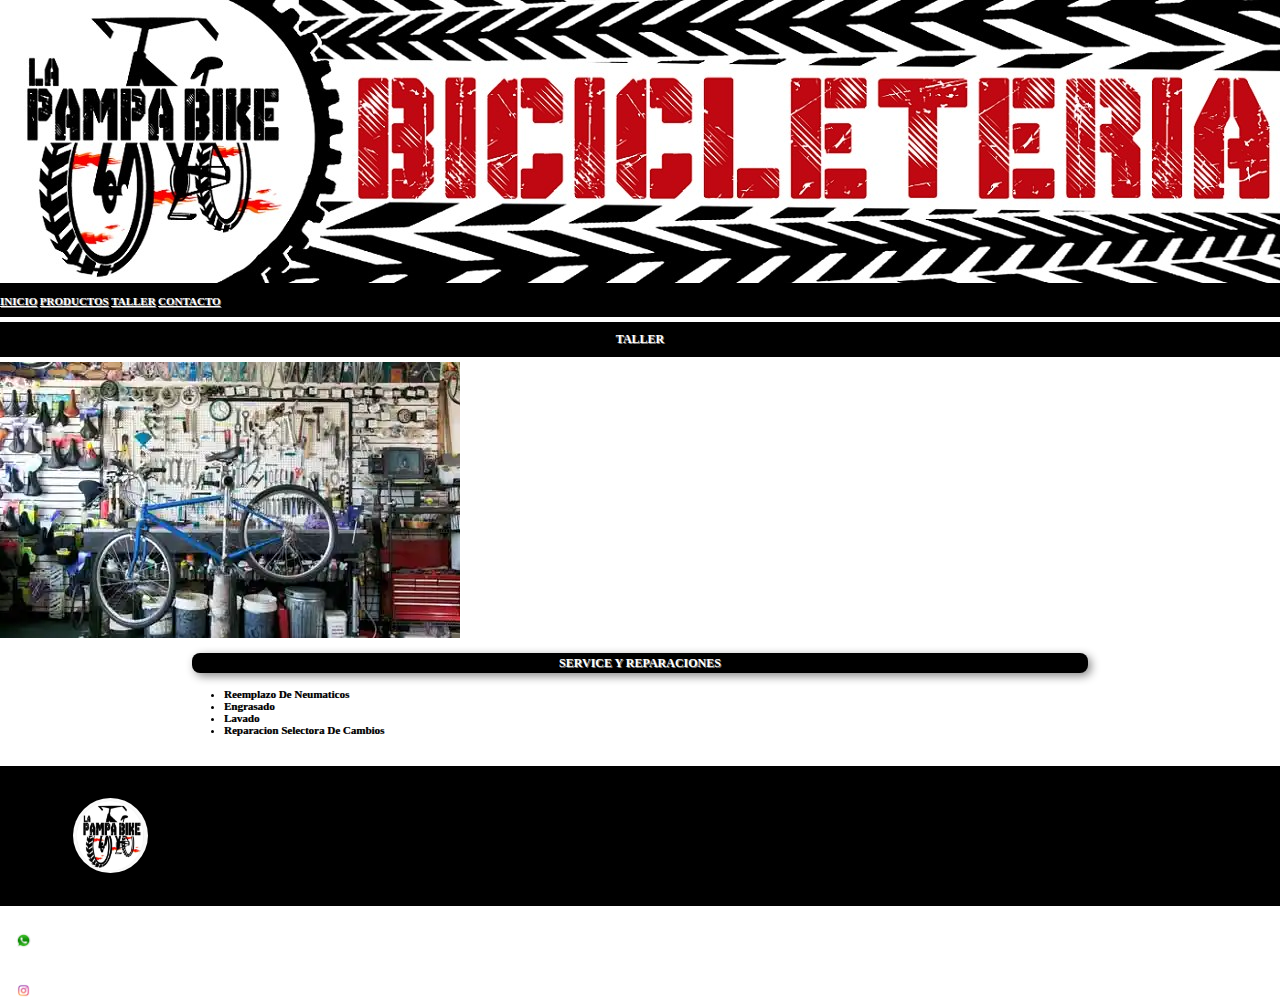
<file: pages/taller.html>
<!DOCTYPE html>
<html lang="en">
<head>
    <meta charset="UTF-8">
    <meta http-equiv="X-UA-Compatible" content="IE=edge">
    <meta name="viewport" content="width=device-width, initial-scale=1.0">
    <!-- Bootstrap CSS -->
    <link href="https://cdn.jsdelivr.net/npm/bootstrap@5.0.2/dist/css/bootstrap.min.css" rel="stylesheet" integrity="sha384-EVSTQN3/azprG1Anm3QDgpJLIm9Nao0Yz1ztcQTwFspd3yD65VohhpuuCOmLASjC" crossorigin="anonymous">
    <!-- Css propio -->
    <link rel="stylesheet" href="../css/style.css">
    <title>Taller</title>
</head>
<body>
    <!-- LOGO -->
    <div class="logo">
        <img src="../multimedia/Banner5 v1.jpg" class="img-fluid" alt="Logo de la pampa bike">
    </div>
    <!-- MENU -->
    <div class="menu">
        <nav class="nav justify-content-center">   
            <a class="nav-link" href="../index.html">Inicio</a>
            <a class="nav-link active" aria-current="page" href="productos.html">Productos</a>
            <a class="nav-link" href="taller.html">Taller</a>
            <a class="nav-link" href="contacto.html">Contacto</a>
        </nav>
    </div>
    <!-- MAIN -->
    <div class="tituloPpal container-fluid">
        <h1>Taller</h1>
    </div>
    <!-- Service y Reparaciones -->
    <div id="reparaciones" class="container">
            <div class="row">
                <div class="col">
                    <img src="../multimedia/A-taller.jpg" class="img-fluid" alt="Foto del taller">
                </div>
            </div>
            <div>
                <h2 class="tituloCard2">Service y Reparaciones</h2>
            </div>
            <div class="detalleReparaciones">
                <ul>
                    <li>Reemplazo de neumaticos</li>
                    <li>Engrasado</li>
                    <li>Lavado</li>
                    <li>Reparacion selectora de cambios</li>
                </ul>
            </div>
    </div>
    <!-- FOOTER -->
    <footer class="panelFooter">
        <div class="container-fluid">
            <div class="row">
                <div class="col-md-2 col-sm-4 col-3">
                    <img src="../multimedia/logo.PNG" class="logoFooter" alt="logo de la empresa en el footer">
                </div>
                <div class="col-md-10 col-sm-8 col-9 datosFooter">
                    <div class="row">
                        <div class="col-md-6 col-sm-6">
                            <div>
                                <img src="../multimedia/phoneLogo2.png" class="logoRedes" alt="logo telefono">
                                <span>Telefono: 011 47870308</span>
                            </div>
                            <div>
                                <img src="../multimedia/wspLogo.png" class="logoRedes" alt="logo whatsapp">
                                <span>Whatsapp: +54 11 73693836</span>
                            </div>
                        </div>
                        <div class="col-md-6 col-sm-6">
                            <div>
                                <img src="../multimedia/homeLogo2.png" class="logoRedes" alt="logo home">
                                <span>La Pampa 2476 CABA CP 1426</span>
                            </div>
                            <div>
                                <img src="../multimedia/instaLogo.png" class="logoRedes" alt="logo instagram">
                                <span>Instagram: lapampabike</span>
                            </div>
                        </div>
                    </div>
                </div>
            </div>
        </div>
    </footer>
    <!-- Bootstrap JS -->
    <script src="https://cdn.jsdelivr.net/npm/@popperjs/core@2.9.2/dist/umd/popper.min.js" integrity="sha384-IQsoLXl5PILFhosVNubq5LC7Qb9DXgDA9i+tQ8Zj3iwWAwPtgFTxbJ8NT4GN1R8p" crossorigin="anonymous"></script>
    <script src="https://cdn.jsdelivr.net/npm/bootstrap@5.0.2/dist/js/bootstrap.min.js" integrity="sha384-cVKIPhGWiC2Al4u+LWgxfKTRIcfu0JTxR+EQDz/bgldoEyl4H0zUF0QKbrJ0EcQF" crossorigin="anonymous"></script>
</body>
</html>
</file>
<file: css/style.css>
/* GENERAL */
*{
    margin: 0;
    padding: 0;
    box-sizing: border-box; 
}
html {
    font-size: 62.5%; 
}
.logo{
    display: block;
    margin-left: auto;
    margin-right: auto;
    width: 100%;
    background-color: black;
}
.menu{
    padding-bottom: 5px;
}
.menu nav{
    padding-top: 10px;
    padding-bottom: 10px;
    background-color: black;
}
.nav-link{
    font-size: 1.1rem;
    color: white;
    text-transform: uppercase;
    font-weight: bold;
    text-shadow: 1px 1px gray;
}
.panelFooter{
    color: white;
    font-size: 1.2rem;
    line-height: 2.5rem;
    background-color: black;
    height: 140px;
    padding: 15px 10px;
}

.logoFooter{
    width: 65px;
    height: 65px;
    border-radius: 50%;
}

.logoRedes{
    width: 15px;
    height: 15px;
    margin-right: 8px;
    margin-left: 6px;
}

div.col-3{
    padding-top: 17px;
    padding-left: 5px;
    justify-items: center;
}

/* ------INDEX------ */
.cardMain{
    margin: 20px 10px;
}
.cardItem{
    max-width: 100%;
    margin-left: auto;
    margin-right: auto;
    margin-bottom: 10%;
}
img.card-img-top.circular{
    border-radius: 10px;
    box-shadow: 3px 3px 10px #888888;
}
.tituloCard{
    background-color: black;
    font-size: 1.2rem;
    color: white;
    text-transform: uppercase;
    text-align: center;
    width: 70%;
    height: 20px;
    padding-top: 3px;
    margin-top: 5px;
    margin-left: auto;
    margin-right: auto;
    border-radius: 8px;
}
.contieneBoton{
    margin-top: 10px;
    width: 130px;
    margin-left: auto;
    margin-right: auto;
}

.contieneBoton h3{
    text-shadow: 1px 1px gray;
    box-shadow: 3px 3px 10px #888888;
}

/* ------PRODUCTOS------ */
.tituloPpal{
    background-color: black;
    color: white;
    text-transform: uppercase;
    text-align: center;
    height: 35px;
    margin-bottom: 5px;
    padding-top: 10px;
}
.tituloPpal h1{
    font-size: 1.2rem;
    text-shadow: 1px 1px gray;
}
#prodBicicletas, #prodAccesorios{
    margin-bottom: 5px;
    width: 80%;
}
#prodBicicletas h2{
    text-transform: uppercase;
    font-size: 1.4rem;
    text-shadow: 1px 1px gray;
    text-align: center;
    padding-top: 10px;
    height: 40px;
    background-color: lightgray;
}
#prodBicicletas .tituloCard{
    background-color: black;
    font-size: 1.2rem;
    color: white;
    text-transform: uppercase;
    text-align: center;
    text-shadow: 1px 1px gray;
    margin-top: 5px;
    width: 35%;
    margin-left: auto;
    margin-right: auto;
    border-radius: 8px;
}
.carousel-inner{
    border-radius: 10px;
    box-shadow: 3px 3px 10px #888888;
}
#prodAccesorios h2{
    text-transform: uppercase;
    font-size: 1.4rem;
    text-shadow: 1px 1px gray;
    text-align: center;
    padding-top: 10px;
    height: 40px;
    background-color: lightgray;
}
#prodAccesorios .tituloCard{
    background-color: black;
    font-size: 1.2rem;
    color: white;
    text-transform: uppercase;
    text-align: center;
    text-shadow: 1px 1px gray;
    margin-top: 5px;
    width: 35%;
    margin-left: auto;
    margin-right: auto;
    border-radius: 8px;
}

/* TALLER */

#reparaciones{
    margin-bottom: 30px;
}

#reparaciones img{
    padding-bottom: 7.5px;
}

.tituloCard2{
    background-color: black;
    font-size: 1.2rem;
    color: white;
    text-transform: uppercase;
    text-align: center;
    width: 70%;
    height: 20px;
    padding-top: 3px;
    margin-top: 5px;
    margin-left: auto;
    margin-right: auto;
    border-radius: 8px;
    text-shadow: 1px 1px gray;
    box-shadow: 3px 3px 10px #888888;
}

.detalleReparaciones{
    text-shadow: 0.5px 0.2px gray;
    text-transform: capitalize;
    font-size: 1.1rem;
    font-weight: bold;
    width: 65%;
    margin: 15px auto;
}


/* MEDIA QUERYS */
/* DESDE 768px */
@media only screen and (min-width: 768px){
/* GENERAL */
.menu nav{
    padding-top: 10px;
    padding-bottom: 10px;
    background-color: black;
}
.nav-link{
    font-size: 1.1rem;
    color: white;
    text-transform: uppercase;
    font-weight: bold;
    text-shadow: 1px 1px gray;
}
.panelFooter{
    color: white;
    font-size: 1.2rem;
    line-height: 2.5rem;
    background-color: black;
    height: 140px;
    padding: 15px 10px;
}
.logoFooter{
    width: 75px;
    height: 75px;
    border-radius: 50%;
}
.datosFooter{
    padding-top: 25px;
}
#box1{
    padding-left: 20px;
}
.logoRedes{
    width: 15px;
    height: 15px;
    margin-right: 8px;
    margin-left: 6px;
}
div.col-md-2{
    padding-top: 17px;
    padding-left: 5%;
}
}
</file>
